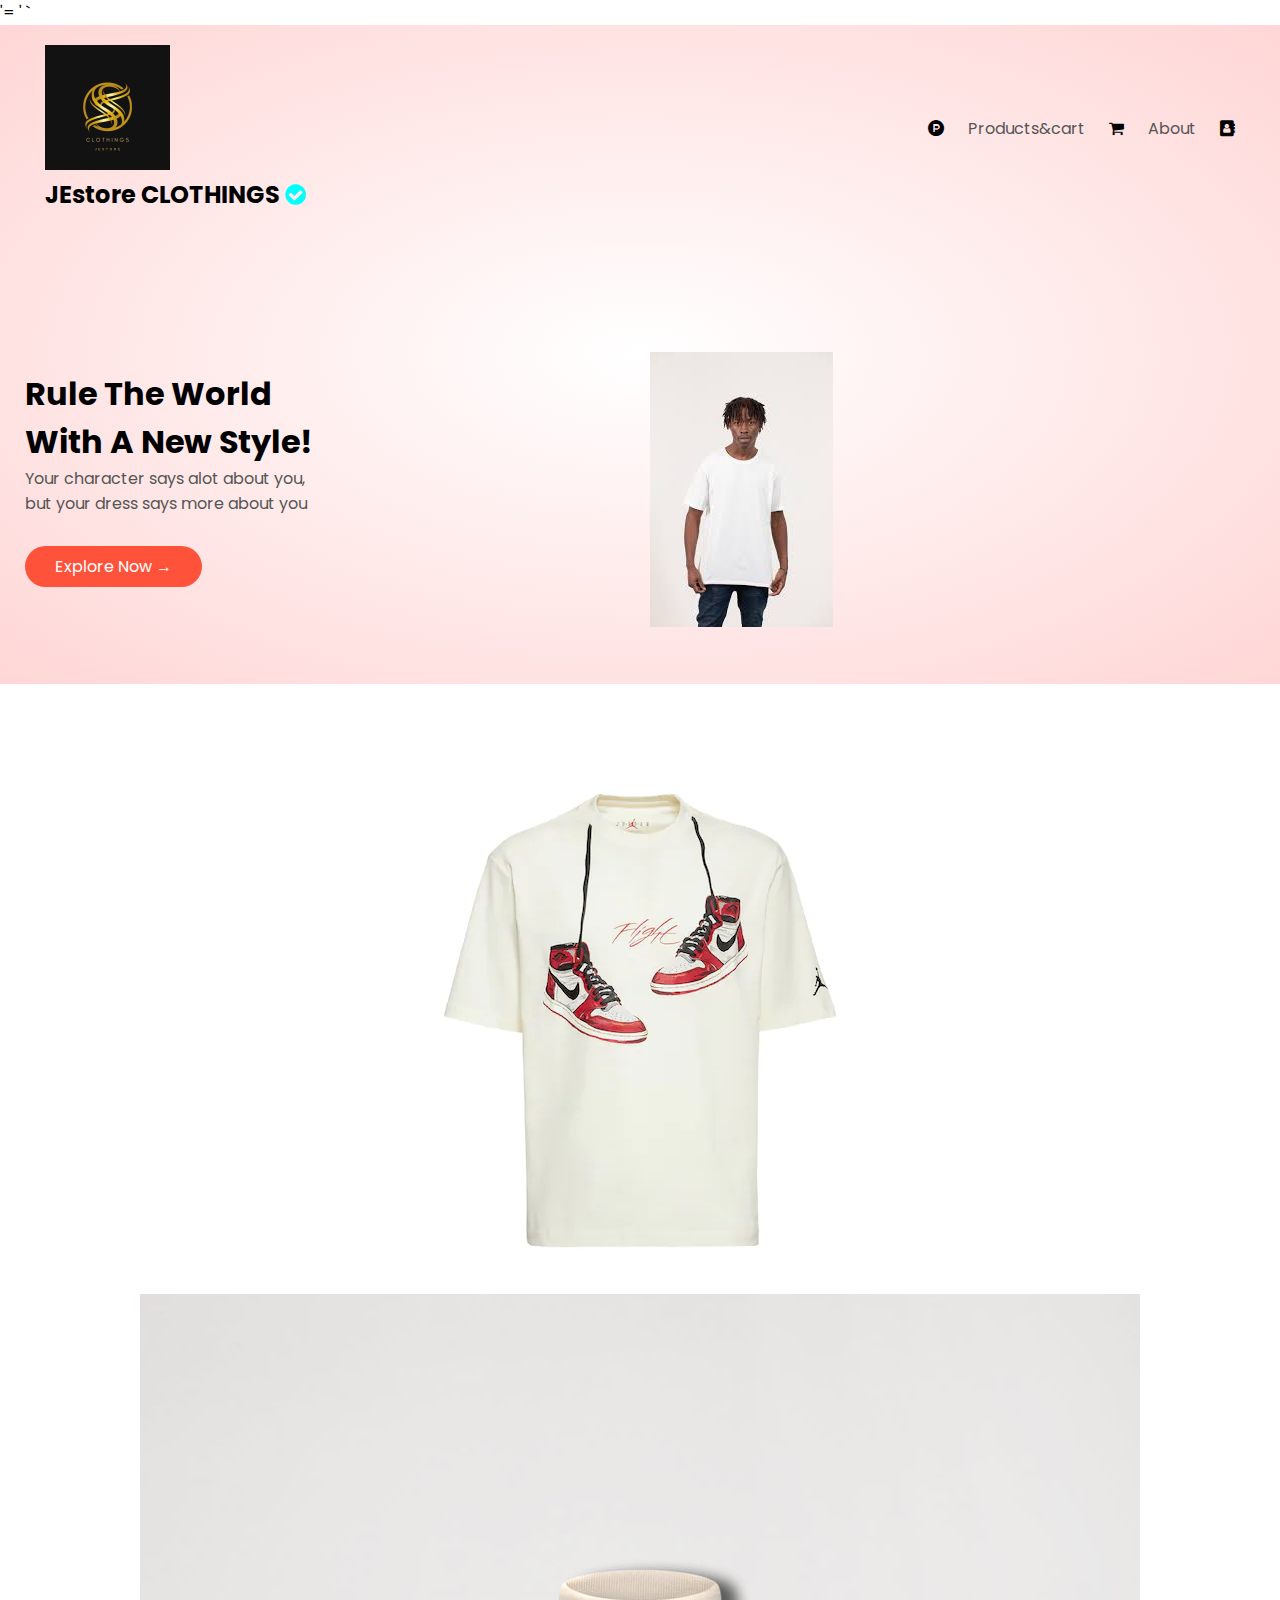
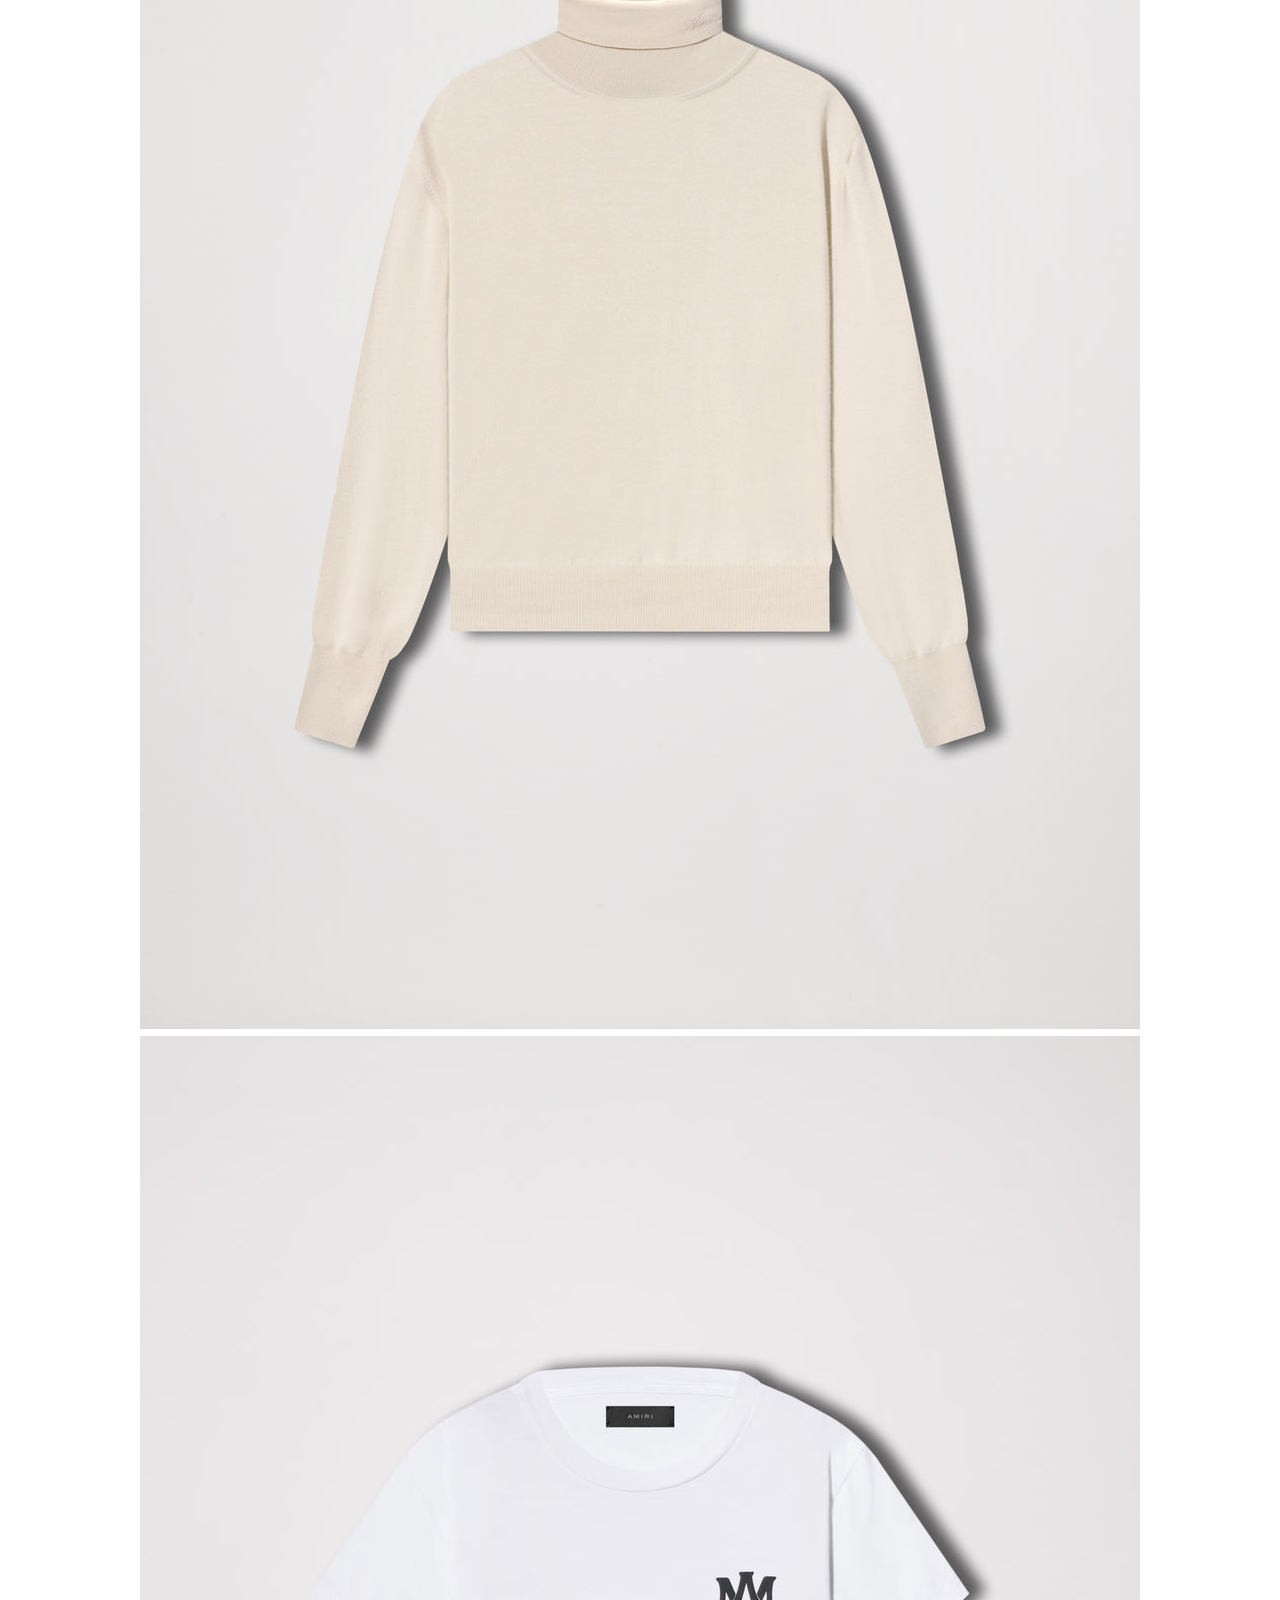
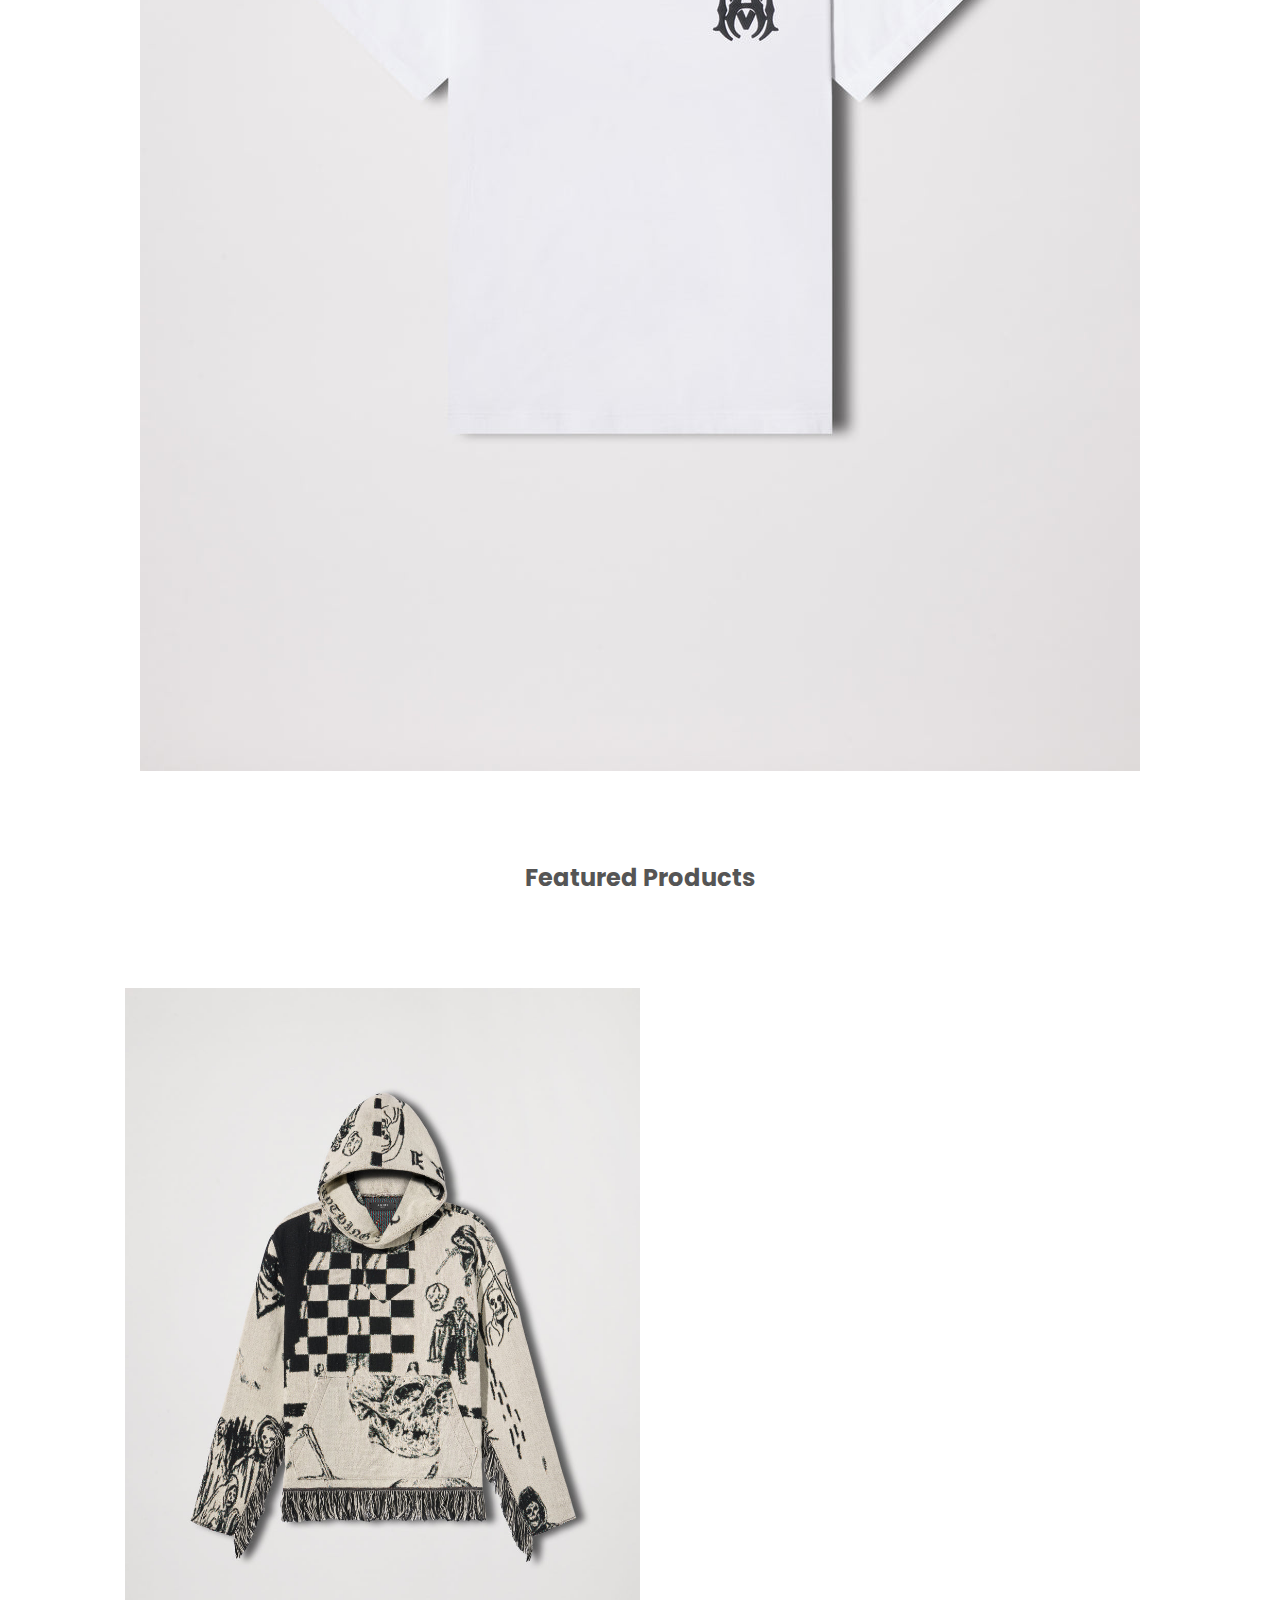
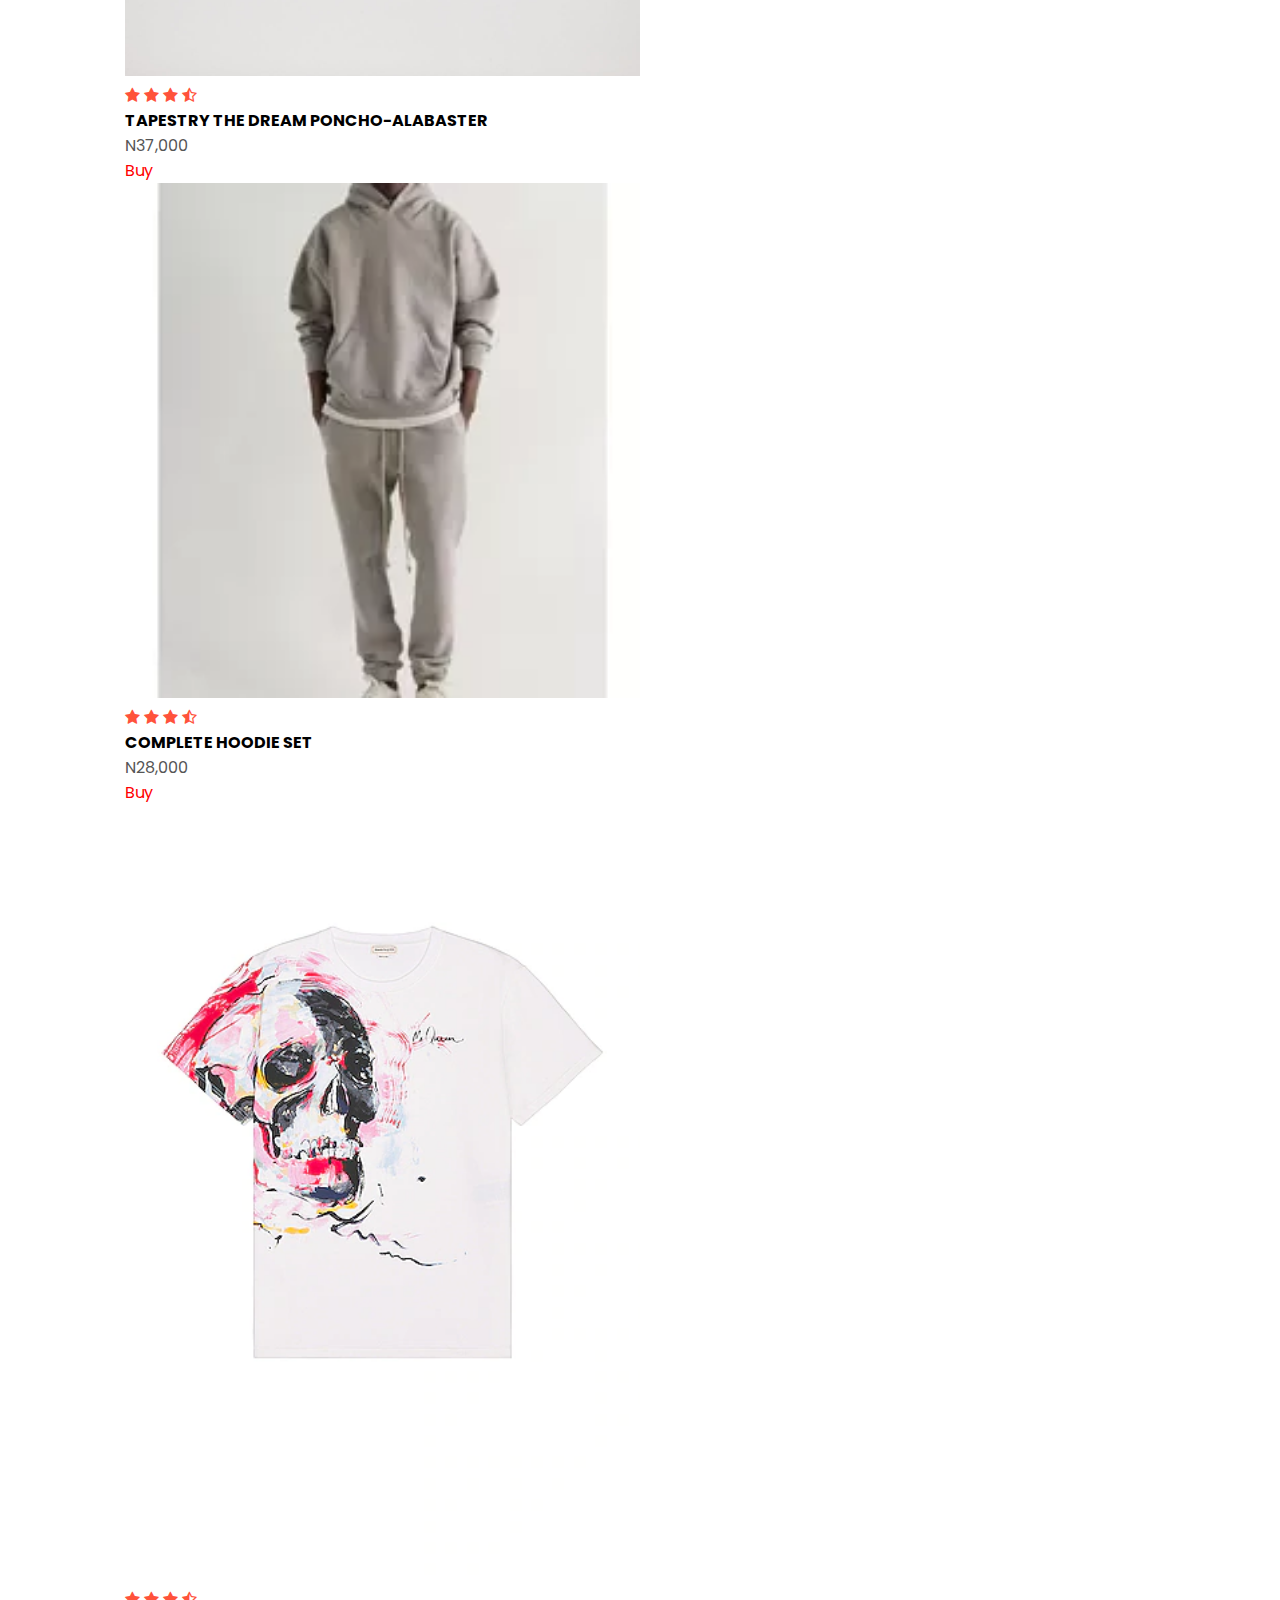
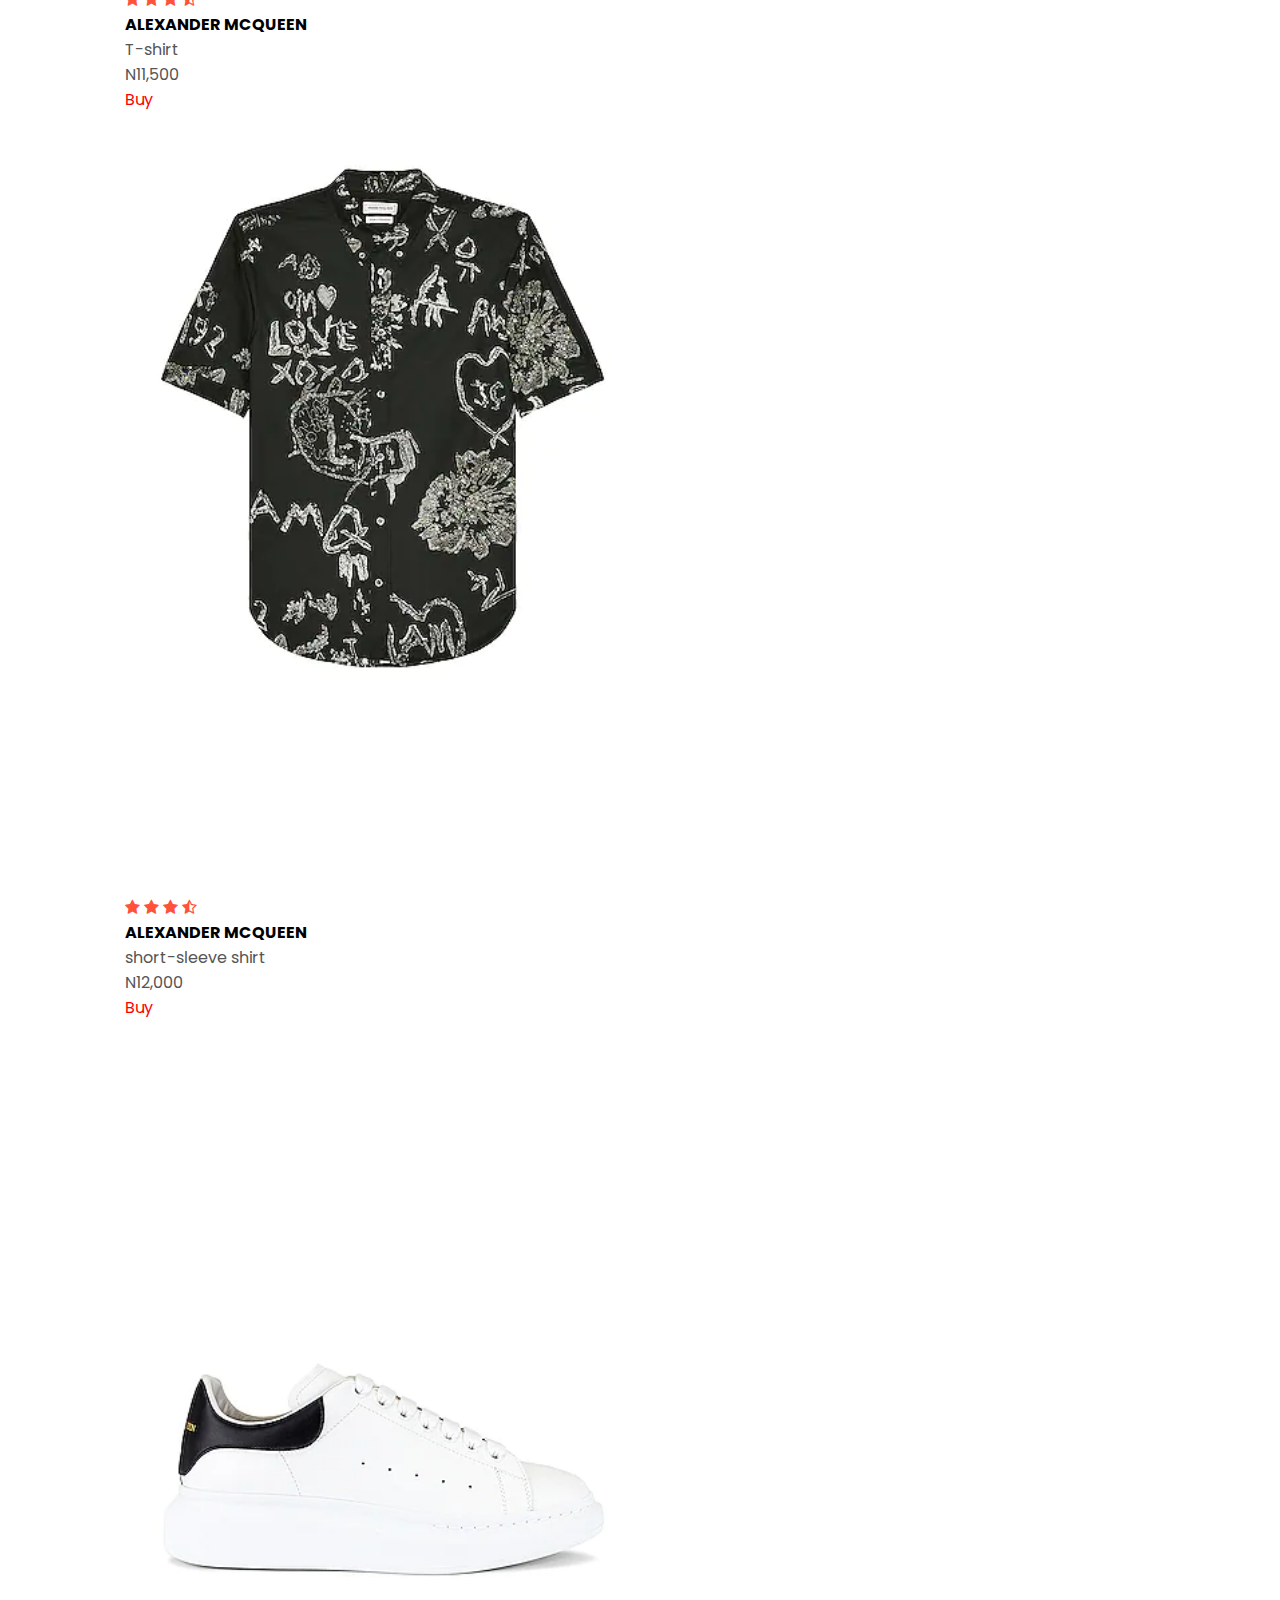
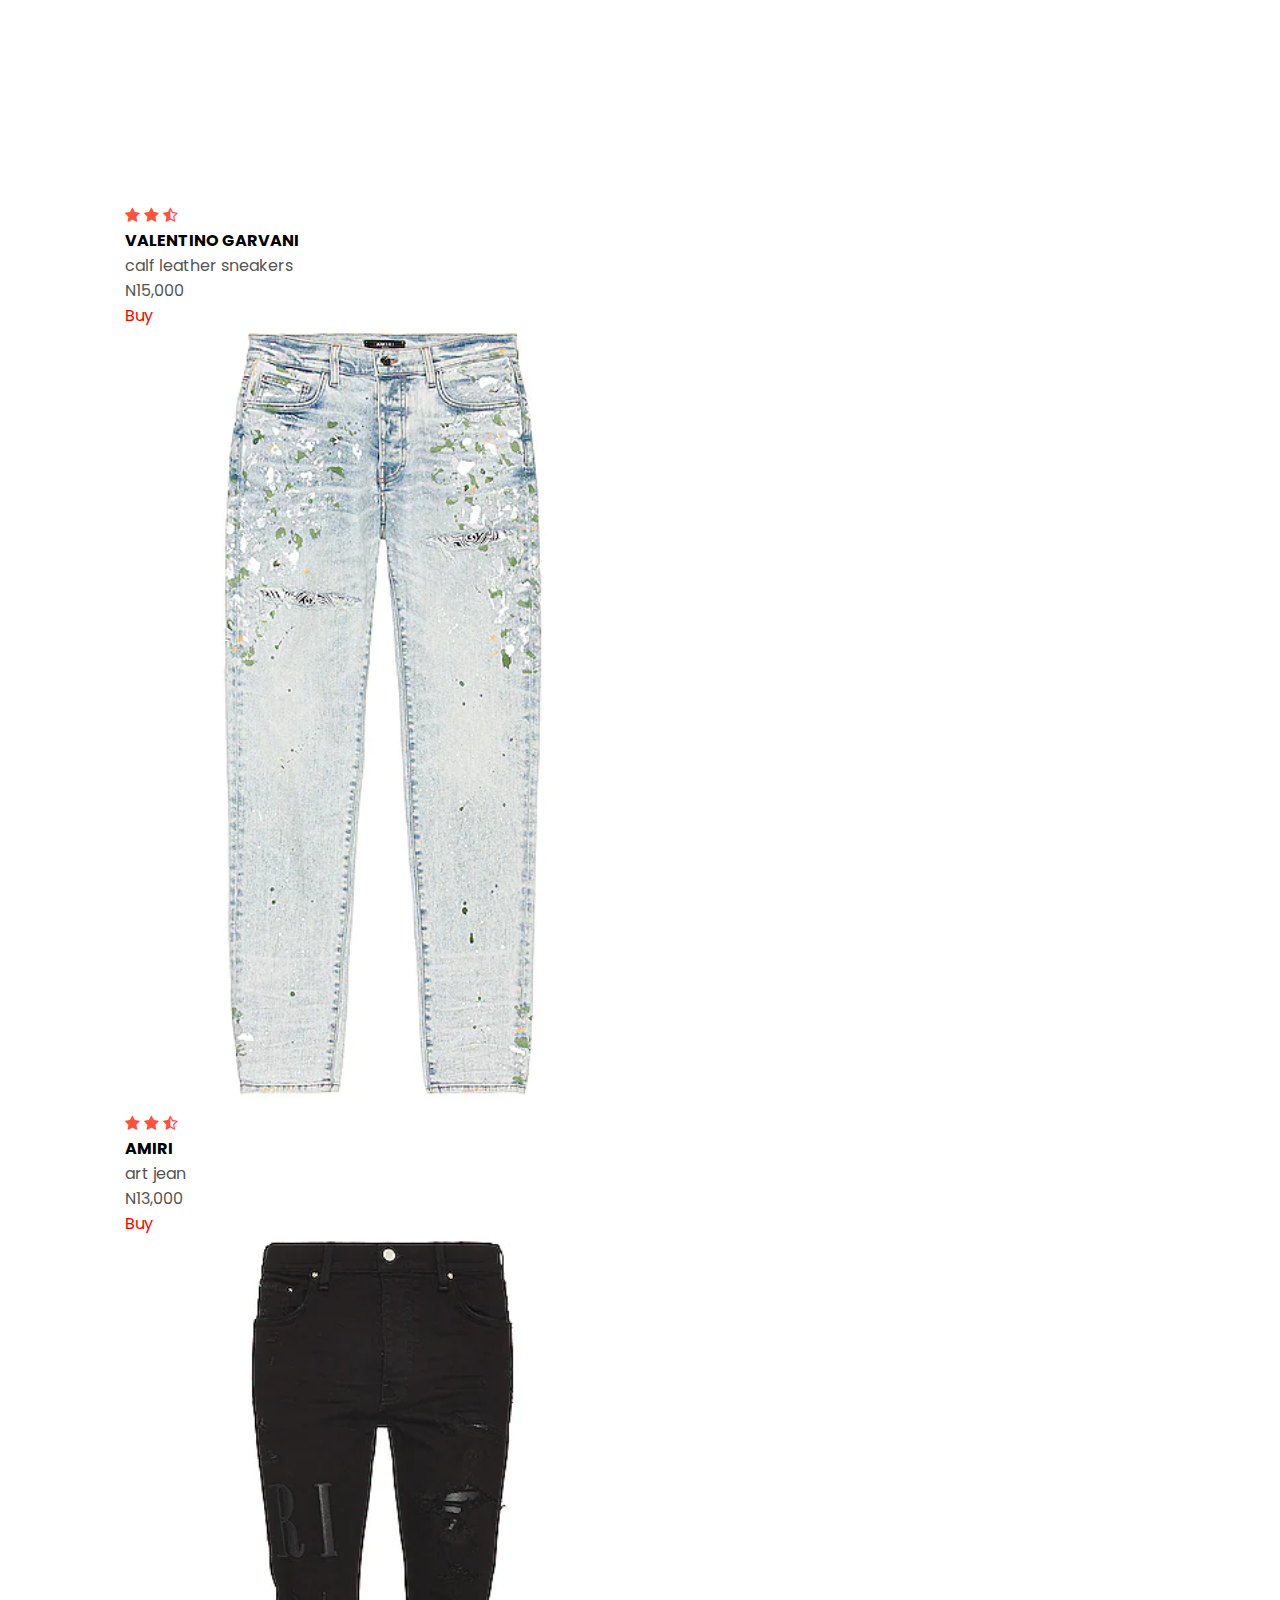
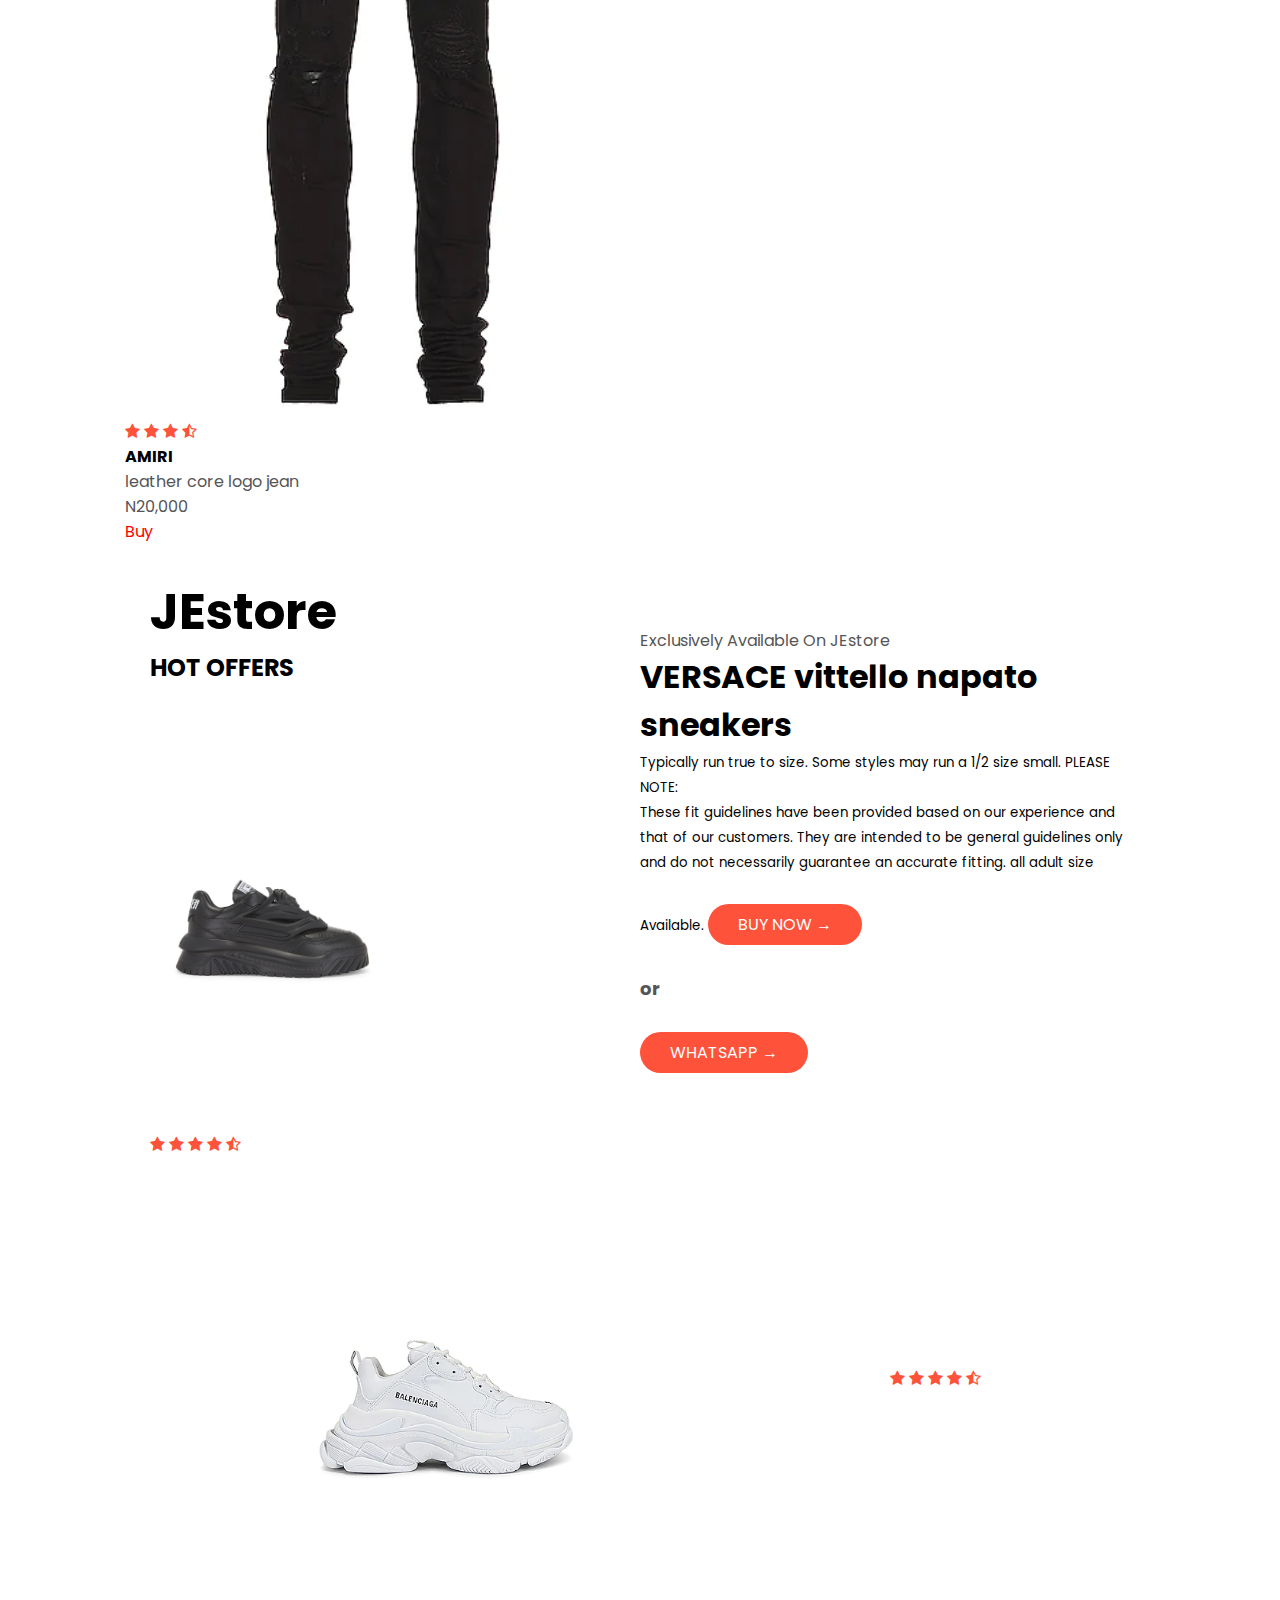
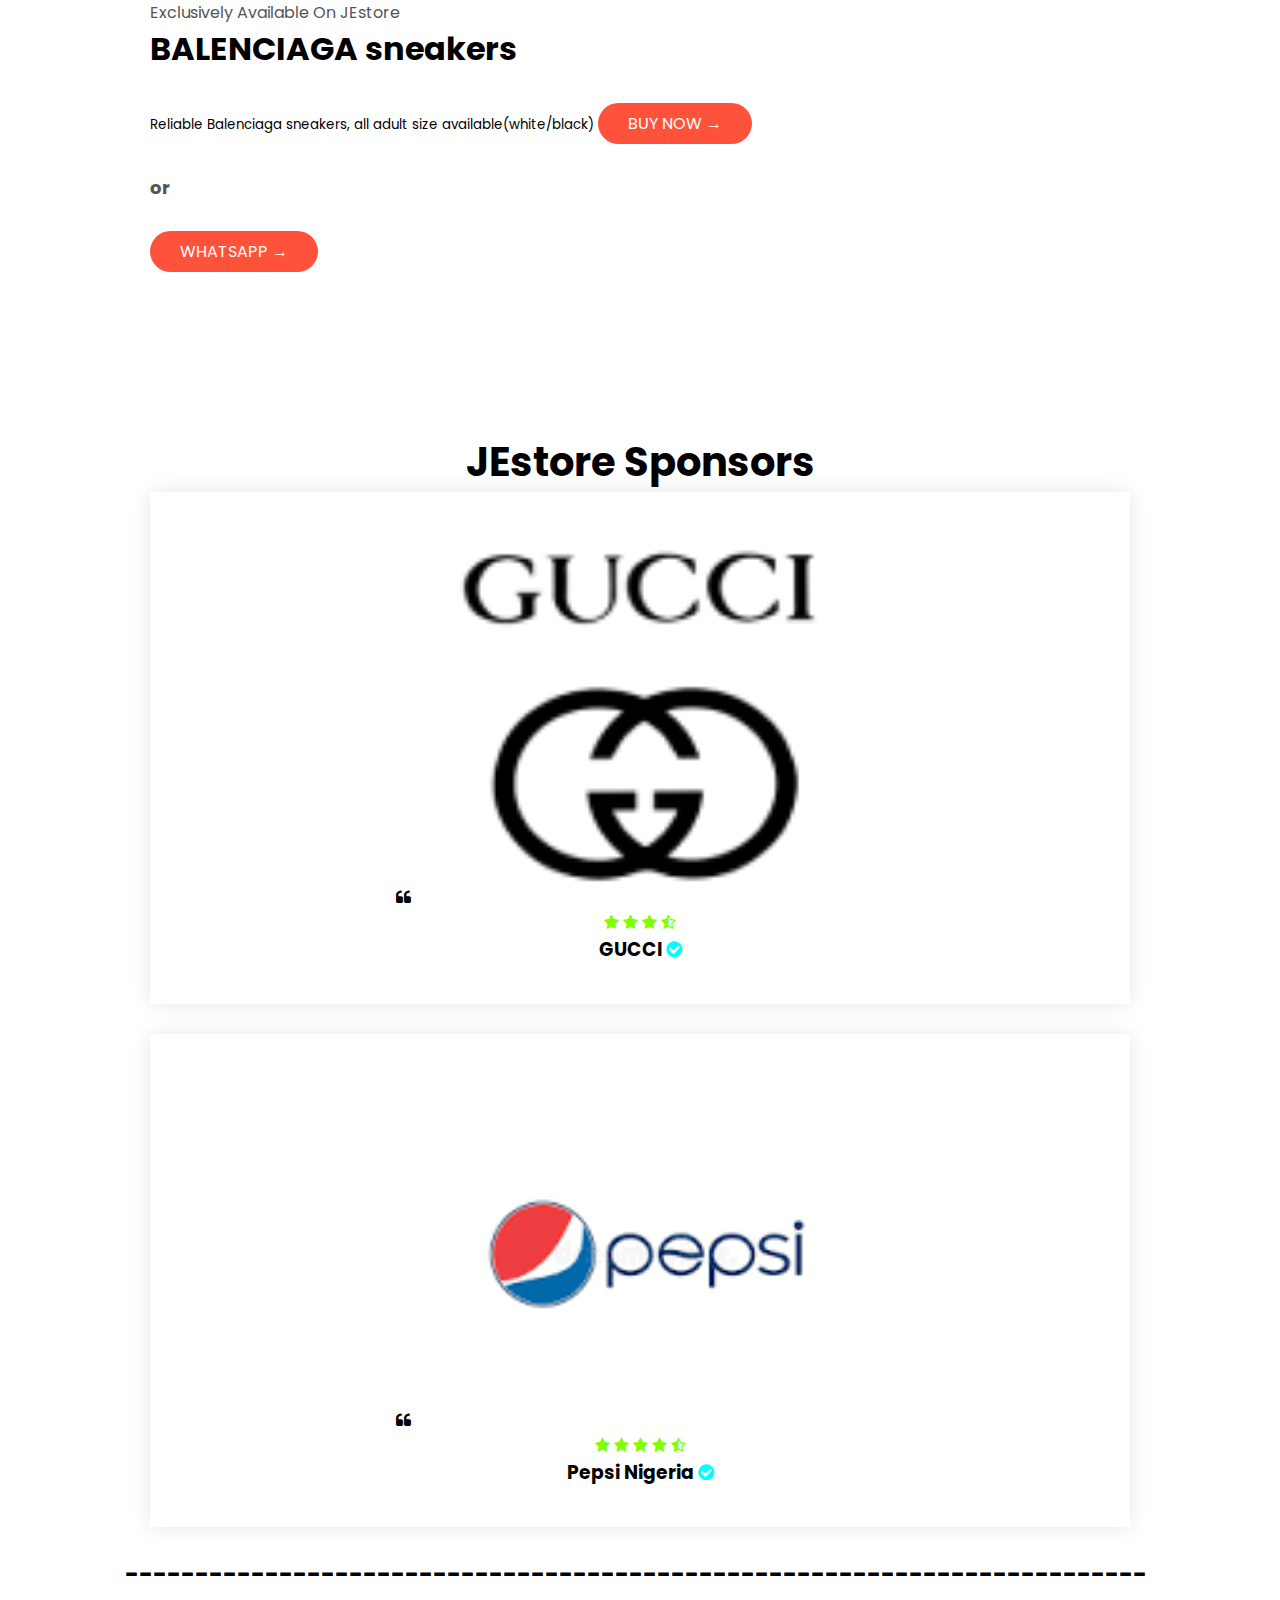
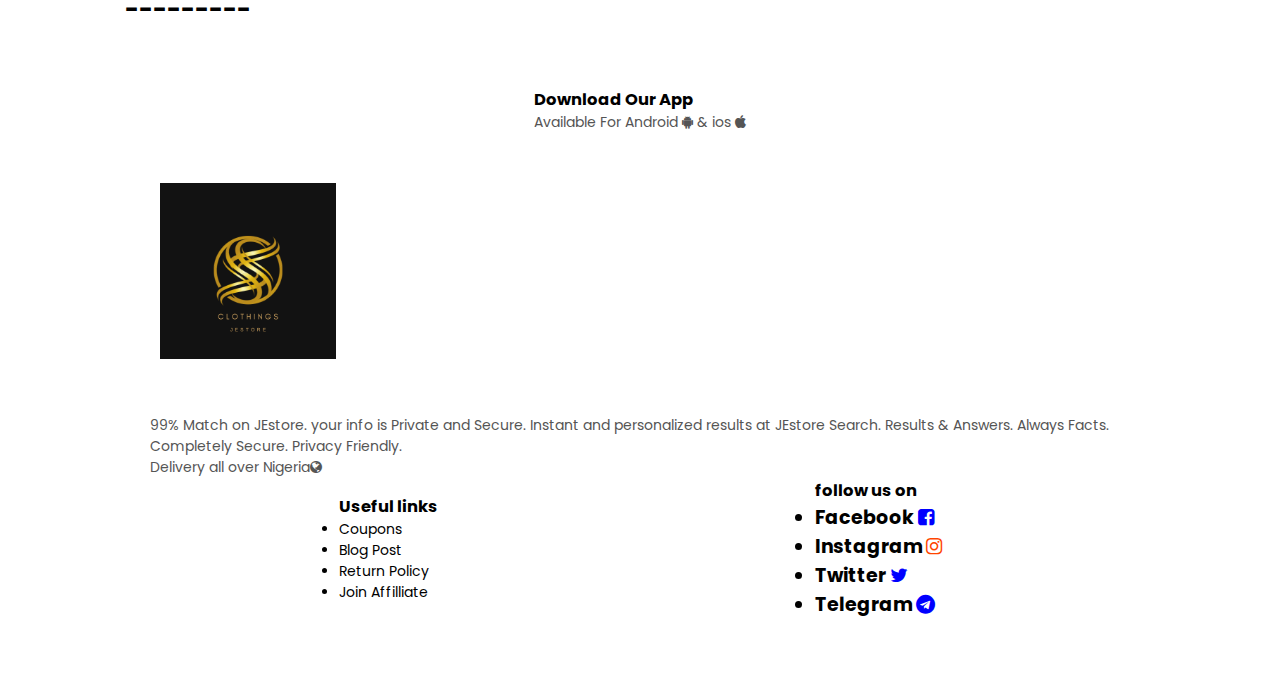
<file: index.html>
<!doctype html>'=
'
<html lang='en'>
    <head>
        <meta charset="UTF-8">
        <title>JEstore CLOTHINGS</title>
        <link rel="stylesheet" href="style.css">
        <link rel="preconnect" href="https://fonts.googleapis.com">
<link rel="preconnect" href="https://fonts.gstatic.com" crossorigin>
<link href="https://fonts.googleapis.com/css2?family=Poppins:ital,wght@0,200;0,300;1,200;1,300&display=swap" rel="stylesheet">
<link rel="stylesheet" href="https://stackpath.bootstrapcdn.com/font-awesome/4.7.0/css/font-awesome.min.css">
<meta name="viewport" content="width=device-width, initial-scale=1">
    </head>
    <body>
        ` 
        <div class="header">
        <div class="container">
           <div class="navbar">
          <div class="logo">
             <img src="images2/mylogo.png" width="125px">
             <h2>JEstore CLOTHINGS <i class="fa fa-check-circle" style="color:aqua;"></i></h2> 
          </div>
          <nav>
              <ul>
                <i class="fa fa-product-hunt"></i>
                  <li><a href="cart.html">Products&cart</a></li>
                  <i class="fa fa-shopping-cart"></i>
                  <li><a href="about.html">About</a></li>
                  <i class="fa fa-address-book"></i>
              </ul>
          </nav>      
          </div> 
          <div class="row">
              <div class="col-2">
                  <h1>Rule The World<br> With A New Style!</h1>
                  <p>Your character says alot about you,<br> but your dress says more about you</p>
                  <a href="cart.html" class="btn">Explore Now &#8594;</a>
        </div>
        <div class="col-2">
            <img src="images2/boringlogo.png">
          </div> 
          </div>
          </div>
          </div>
          
          <!----- feautured categories ----->
          <div class="categories">
              <div class="small-container">
              <div class="row">
                  <div clsss="col-3">
                      <img src="images/032_771defcf-d422-4bdf-bc3a-2f7ad5d37b55.webp">
                  </div>
                  <div clsss="col-3">
                      <img src="images/56_FW22_Menswear_TOPS_KNITWEAR_AW22MKL015-271_ALABASTER_1000x.jpg">
                  </div>
                  <div clsss="col-3">
                      <img src="images/286_PXMJT002-100_MA_20CORE_20LOGO_20TEE_WHITE_PS22_0246_1000x.jpg">
                  </div>
              </div>
          </div>
          </div>
          
          <!------featured products-------->
          <div class="small-container">
              <h2 class="title">Featured Products</h2>
              <div class="row">
                  <div class="col-3">
                      <img src="images/42_FW22_Menswear_TOPS_OUTERWEAR_AW22MOS009-271_ALABASTER_1000x.jpg">
                      <div class="rating">
                          <i class="fa fa-star"></i>
                          <i class="fa fa-star"></i>
                          <i class="fa fa-star"></i>
                          <i class="fa fa-star-half-o"></i>
                          
                      <h4>TAPESTRY THE DREAM PONCHO-ALABASTER</h4>
                      <p>N37,000</p>
                       <a href="reg.html" style="color: red;">Buy</a>
                  </div>
                  <div class="col-3">
                      <img src="images/7TH-Spring-Fall-men-s-Loose-High-Street-Hip-Hop-Jerry-Hoodie-Pants-Suit.jpg_220x220xz.jpg_.webp">
                      <div class="rating">
                          <i class="fa fa-star"></i>
                          <i class="fa fa-star"></i>
                          <i class="fa fa-star"></i>
                          <i class="fa fa-star-half-o"></i>
                          
                      <h4>COMPLETE HOODIE SET</h4>
                      <p>N28,000</p> <a href="reg.html" style="color: red;">Buy</a>
              </div>
              <div class="col-3">
                      <img src="images/AMCQ-MS143_V1.webp">
                      <div class="rating">
                          <i class="fa fa-star"></i>
                          <i class="fa fa-star"></i>
                          <i class="fa fa-star"></i>
                          <i class="fa fa-star-half-o"></i>
                          
                      <h4>ALEXANDER MCQUEEN</h4>
                      <P>T-shirt</P>
                      <p>N11,500</p> <a href="reg.html" style="color: red;">Buy</a>
          </div>
          <div class="col-3">
                      <img src="images/AMCQ-MS148_V1.webp">
                      <div class="rating">
                          <i class="fa fa-star"></i>
                          <i class="fa fa-star"></i>
                          <i class="fa fa-star"></i>
                          <i class="fa fa-star-half-o"></i>
                          
                      <h4>ALEXANDER MCQUEEN</h4>
                      <p>short-sleeve shirt</p>
                      <p>N12,000</p> <a href="reg.html" style="color: red;">Buy</a>
              </div>
              <div class="col-3">
                      <img src="images/AMCQ-MZ94_V1.webp">
                      <div class="rating">
                          <i class="fa fa-star"></i>
                          <i class="fa fa-star"></i>
                          <i class="fa fa-star-half-o"></i>
                          
                      <h4>VALENTINO GARVANI</h4>
                      <p>calf leather sneakers</p>
                      <p>N15,000</p> <a href="reg.html" style="color: red;">Buy</a>
                  </div>
                  <div class="col-3">
                      <img src="images/AMIF-MJ166_V1.webp">
                      <div class="rating">
                          <i class="fa fa-star"></i>
                          <i class="fa fa-star"></i>
                          <i class="fa fa-star-half-o"></i>
                          
                      <h4>AMIRI</h4>
                      <p>art jean</p>
                      <p>N13,000</p> <a href="reg.html" style="color: red;">Buy</a>
                  </div>
                  <div class="col-3">
                      <img src="images/AMIF-MJ284_V1.webp">
                      <div class="rating">
                          <i class="fa fa-star"></i>
                          <i class="fa fa-star"></i>
                          <i class="fa fa-star"></i>
                          <i class="fa fa-star-half-o"></i>
                          
                      <h4>AMIRI</h4>
                      <p>leather core logo jean</p>
                      <p>N20,000</p> <a href="reg.html" style="color: red;">Buy</a>
              </div>
              </div>
              </div>
              <!------offer------->
              <div class="offer">
                <div class="small-container">
                <div class="row">
                 <div class="col-2">
                    <h1 style="font-weight:100px bold; font-size:50px">JEstore</h1>
                    <h2>HOT OFFERS</h2>
                    <img src="images/VSAC-MZ76_V1.webp" alt="offers-img">
                    <div class="rating">
                    <i class="fa fa-star" ></i>
                    <i class="fa fa-star"></i>
                    <i class="fa fa-star"></i>
                    <i class="fa fa-star"></i>
                    <i class="fa fa-star-half-o"></i>
                    </div>
                 </div>
                 <div class="col-2">
                    <p>Exclusively Available On JEstore</p>
                    <h1>VERSACE vittello napato sneakers</h1>
                    <small>Typically run true to size. Some styles may run a 1/2 size small. PLEASE NOTE:<br> These fit guidelines have been provided based on our experience and that of our customers. They are intended to be general guidelines only and do not necessarily guarantee an accurate fitting. all adult size Available.</small>
                    <a href="reg.html" class="btn">BUY NOW &#8594;</a>
                    <p style="font-size:large; font-weight:bold;" >or</p>
                    <a href="https://wa.me/qr/WLWWRVHPSKTYJ1" class="btn">WHATSAPP &#8594;</a>
                    </div>
                    <img src="images/BALF-WZ531_V1.webp" alt="offers-img" style="max-width: 30%;">
                    <div class="rating">
                    <i class="fa fa-star" ></i>
                    <i class="fa fa-star"></i>
                    <i class="fa fa-star"></i>
                    <i class="fa fa-star"></i>
                    <i class="fa fa-star-half-o"></i>
                    </div>
                 </div>
                 <div class="col-2">
                    <p>Exclusively Available On JEstore</p>
                    <h1>BALENCIAGA sneakers</h1>
                    <small>Reliable Balenciaga sneakers, all adult size available(white/black)</small>
                    <a href="reg.html" class="btn">BUY NOW &#8594;</a>
                    <p style="font-size:large; font-weight:bold;" >or</p>
                    <a href="https://wa.me/qr/WLWWRVHPSKTYJ1" class="btn">WHATSAPP &#8594;</a>
                    </div>
                    </div>
                    </div>
              </div>
              <!--------testimonial-------->
              <div class="testimonial">
                <div class="small-container">
                    <h3 style="text-align: center; font-size:40px; font-weight:bold;">JEstore Sponsors</h3>
                    <div class="col-3">
                        <i class="fa fa-quote-left"></i>
                        <img src="images/d7b3dcb0760e7210a14c4faee977e49e.webp">
                        <div class="tire">
                            <i class="fa fa-star" ></i>
                    <i class="fa fa-star"></i>
                    <i class="fa fa-star"></i>
                    <i class="fa fa-star-half-o"></i>
                        </div>
                        <h3>GUCCI <i class="fa fa-check-circle" style="color:aqua;"></i></h3>
                    </div>
                    <div class="col-3">
                        <i class="fa fa-quote-left"></i>
                        <img src="images/download.png">
                        <div class="tire">
                            <i class="fa fa-star" ></i>
                    <i class="fa fa-star"></i>
                    <i class="fa fa-star"></i>
                    <i class="fa fa-star"></i>
                    <i class="fa fa-star-half-o"></i>
                        </div>
                        <h3>Pepsi Nigeria <i class="fa fa-check-circle" style="color:aqua;"></i></h3>
                    </div>
                    </div>
                </div>
              </div>
              </div>
              <h2>----------------------------------------------------------------------------------</h2>
<!----------------------FOOTER-------------------------->
<div class="footer">
    <div class="container">
        <div class="row">
            <div class="footer-col-1">
            <h3>Download Our App</h3>
            <p>Available For Android <i class="fa fa-android" aria-hidden="true"></i> & ios <i class="fa fa-apple" aria-hidden="true"></i></p>
        </div>
            <div class="footer-col-2">
                <img src="images2/mylogo.png">
                <p>99% Match on JEstore. your info is Private and Secure. Instant and personalized results at JEstore Search. Results & Answers. Always Facts. Completely Secure. Privacy Friendly.</p>
                <p>Delivery all over Nigeria<i class="fa fa-globe" aria-hidden="true"></i></p>
            </div>
            <div class="footer-col-3">
            <h3>Useful links</h3>
            <ul>
                <li>Coupons</li>
                <li>Blog Post</li>
                <li>Return Policy</li>
                <li>Join Affilliate</li>
            </ul>
        </div>
        <div class="footer-col-3">
            <h3>follow us on</h3>
            <ul style="font-size: 19px; font-weight: bold">
                <li>Facebook <i class="fa fa-facebook-square" aria-hidden="true" style="color: blue;"></i></li>
                <li>Instagram <i class="fa fa-instagram" aria-hidden="true" style="color: orangered;"></i></li>
                <li>Twitter <i class="fa fa-twitter" aria-hidden="true" style="color:blue"></i></li>
                <li>Telegram <i class="fa fa-telegram" aria-hidden="true" style="color:blue;"></i></li>
            </ul>
        </div>
        </div>
    </div>
</div>
      
         </body>
</html>
</file>
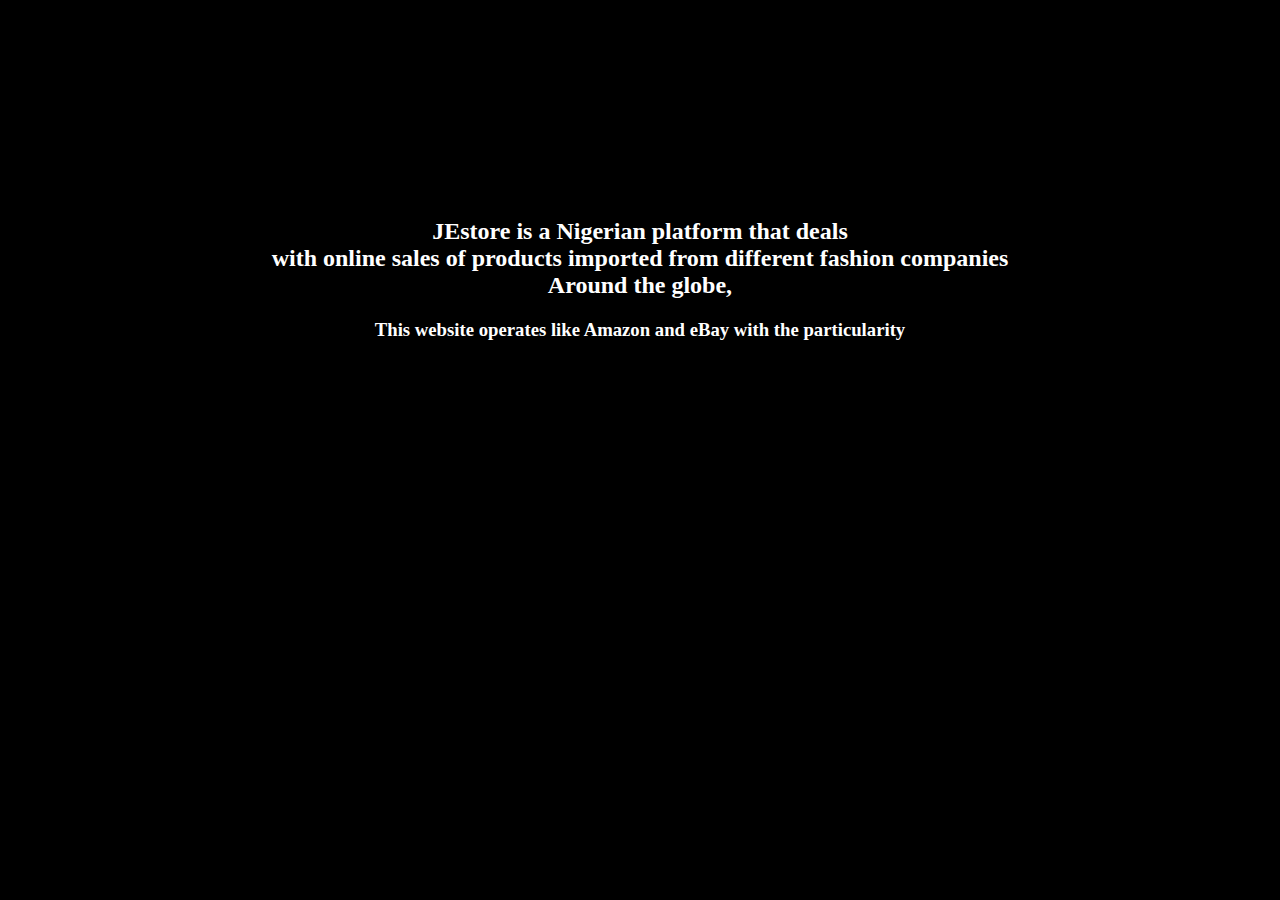
<file: about.html>
<!DOCTYPE html>
<html>
    <head>
        <title>About JEstore</title>
        <meta name="viewport" content="width=device-width, initial-scale=1">
    </head>
    <body style="text-align: center; background-color:#000; color: white; margin-top: 17%;">
        <h2>JEstore is a Nigerian platform that deals<br> with online sales of products imported from different fashion companies<br> Around the globe,</h2>
        <h3>This website operates like Amazon and eBay with the particularity</h3>
    </body>
</html>
</file>
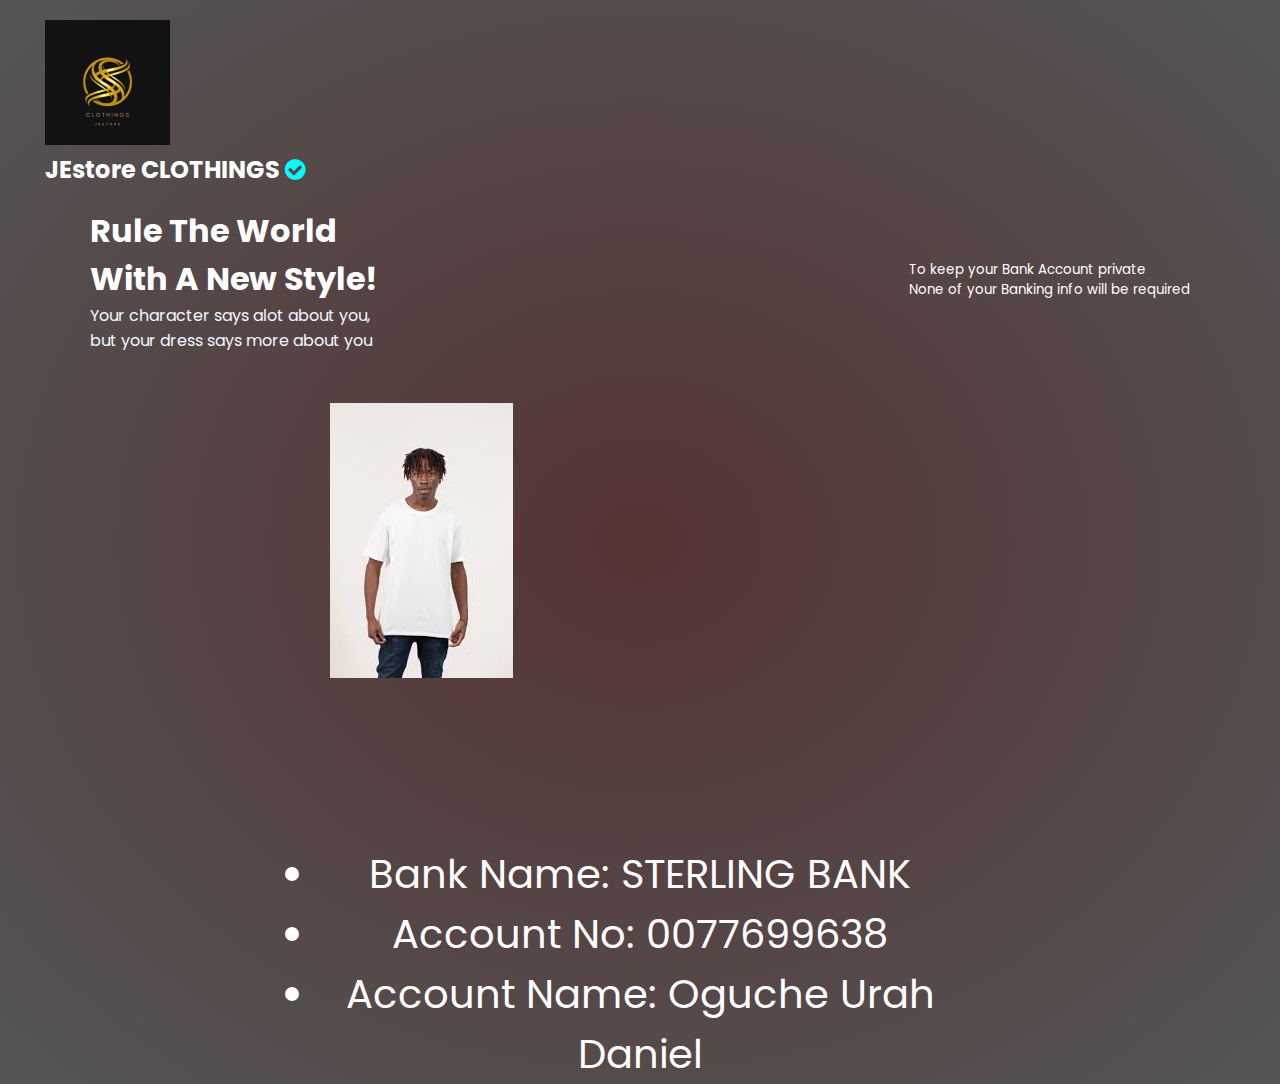
<file: accno.html>
<!doctype html>
<html lang='en'>
    <head>
        <meta charset="UTF-8">
        <meta name="viewport" content="width=device-width, initial-scale=1">
        <title>JEstore CLOTHINGS</title>
        <link rel="stylesheet" href="style.css">
        <link rel="preconnect" href="https://fonts.googleapis.com">
<link rel="preconnect" href="https://fonts.gstatic.com" crossorigin>
<link href="https://fonts.googleapis.com/css2?family=Poppins:ital,wght@0,200;0,300;1,200;1,300&display=swap" rel="stylesheet">
<link rel="stylesheet" href="https://stackpath.bootstrapcdn.com/font-awesome/4.7.0/css/font-awesome.min.css">
    </head>
    <body>
        
        <div class="accno">
        <div class="container">
           <div class="navbar">
          <div class="logo">
             <img src="images2/mylogo.png" width="125px">
             <h2>JEstore CLOTHINGS <i class="fa fa-check-circle" style="color:aqua;"></i></h2> 
          </div>
          </div> 
        </div> 
        <div class="row">
            <div class="col-2">
                <h1>Rule The World<br> With A New Style!</h1>
                <p style="color:aliceblue">Your character says alot about you,<br> but your dress says more about you</p>
      </div>
      <small>To keep your Bank Account private<br>None of your Banking info will be required</small>
      <div class="col-2">
          <img src="images2/boringlogo.png">
          <div>
          <ul style="text-align: center; font-size: 40px; margin-top: 17%;">
            <li>Bank Name: STERLING BANK </li>
            <li>Account No: 0077699638</li>
            <li>Account Name: Oguche Urah Daniel</li>
        </ul>
          </div>
        </div> 
        </div>
        </div>
        </div>
    </body>
</html>
</file>
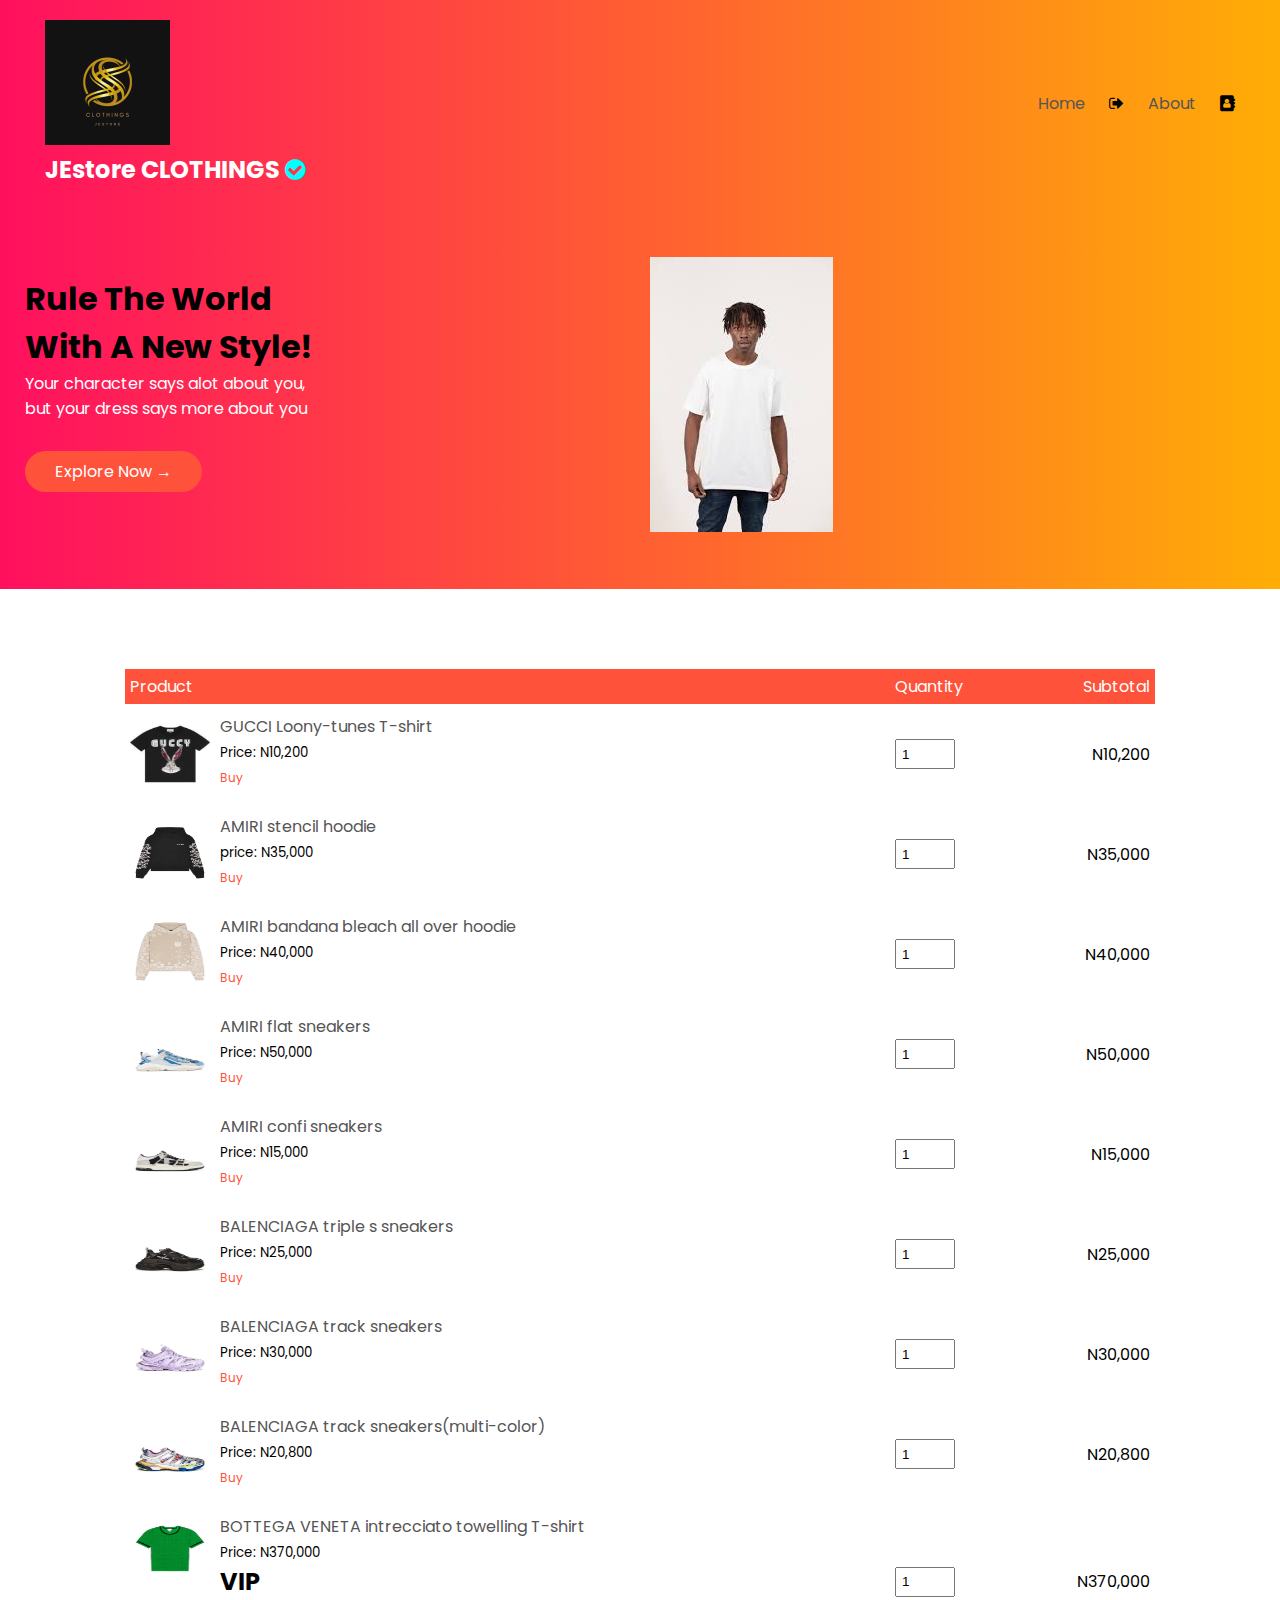
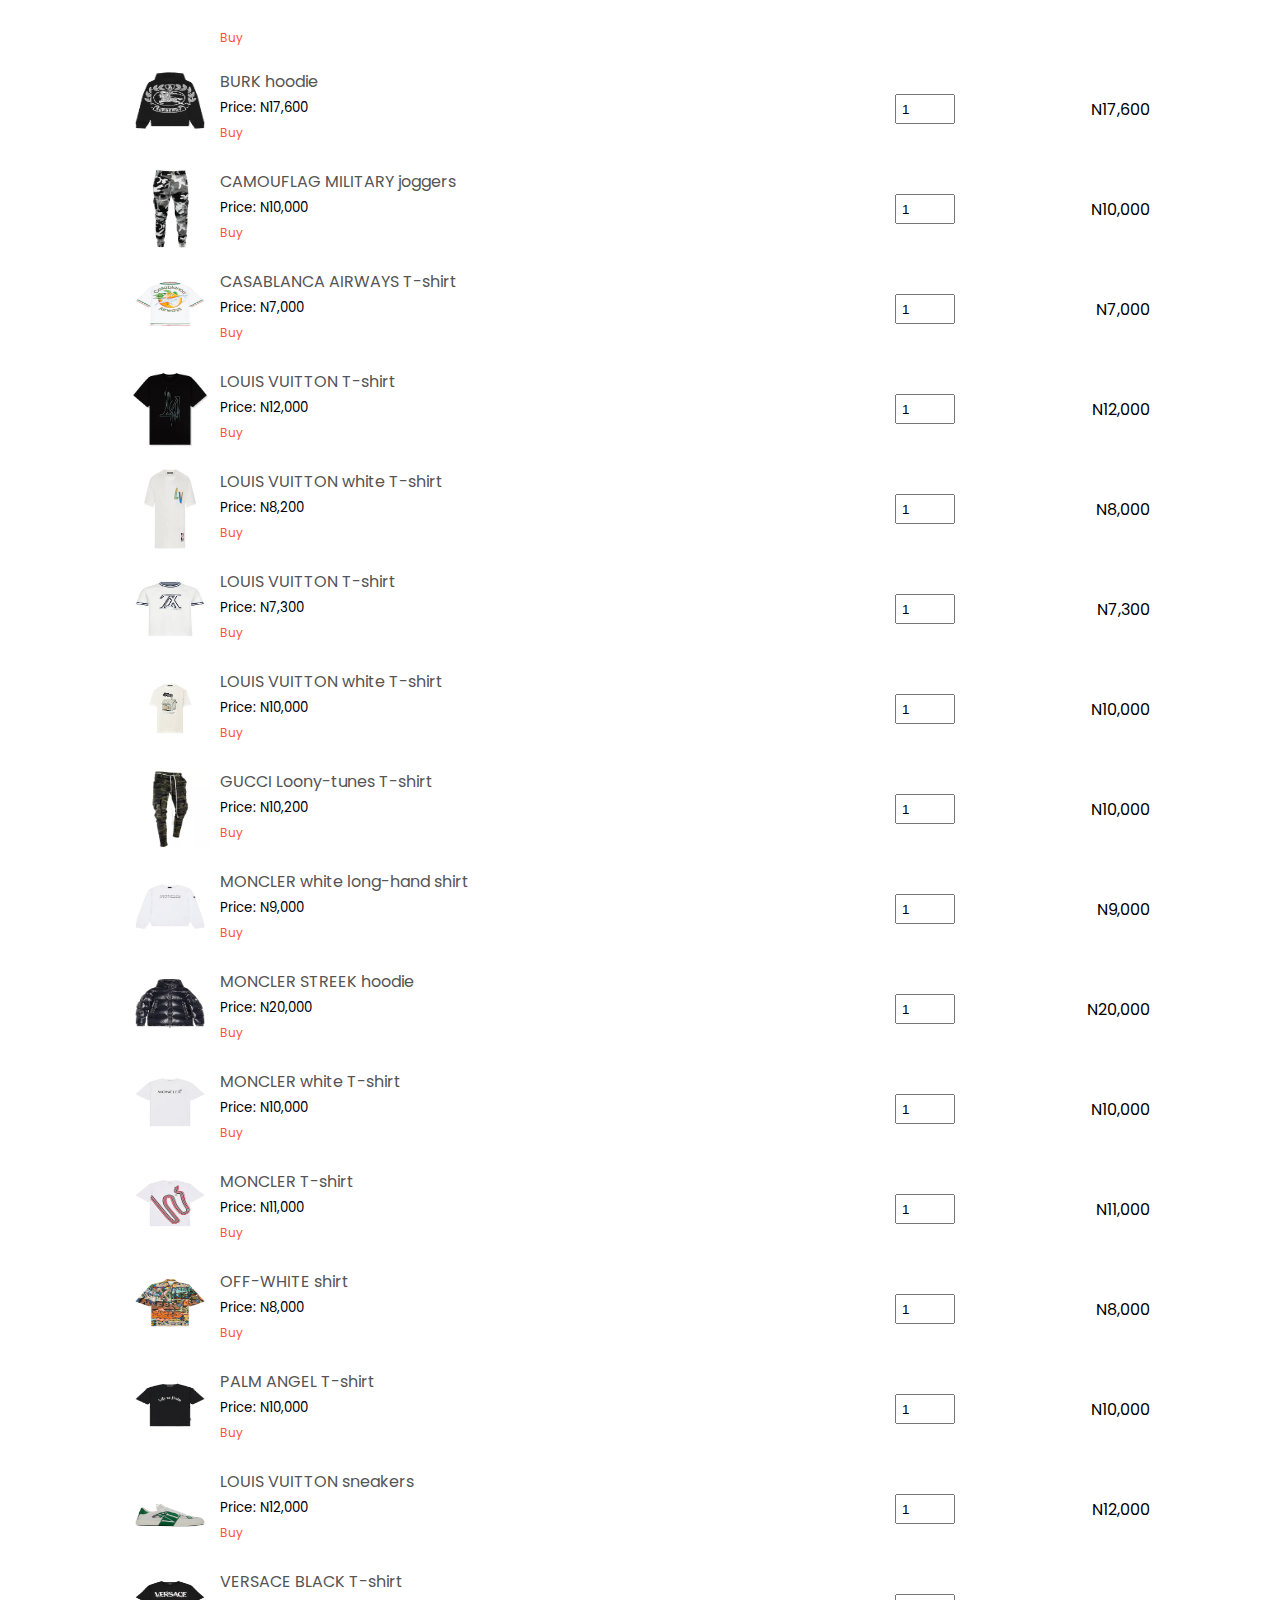
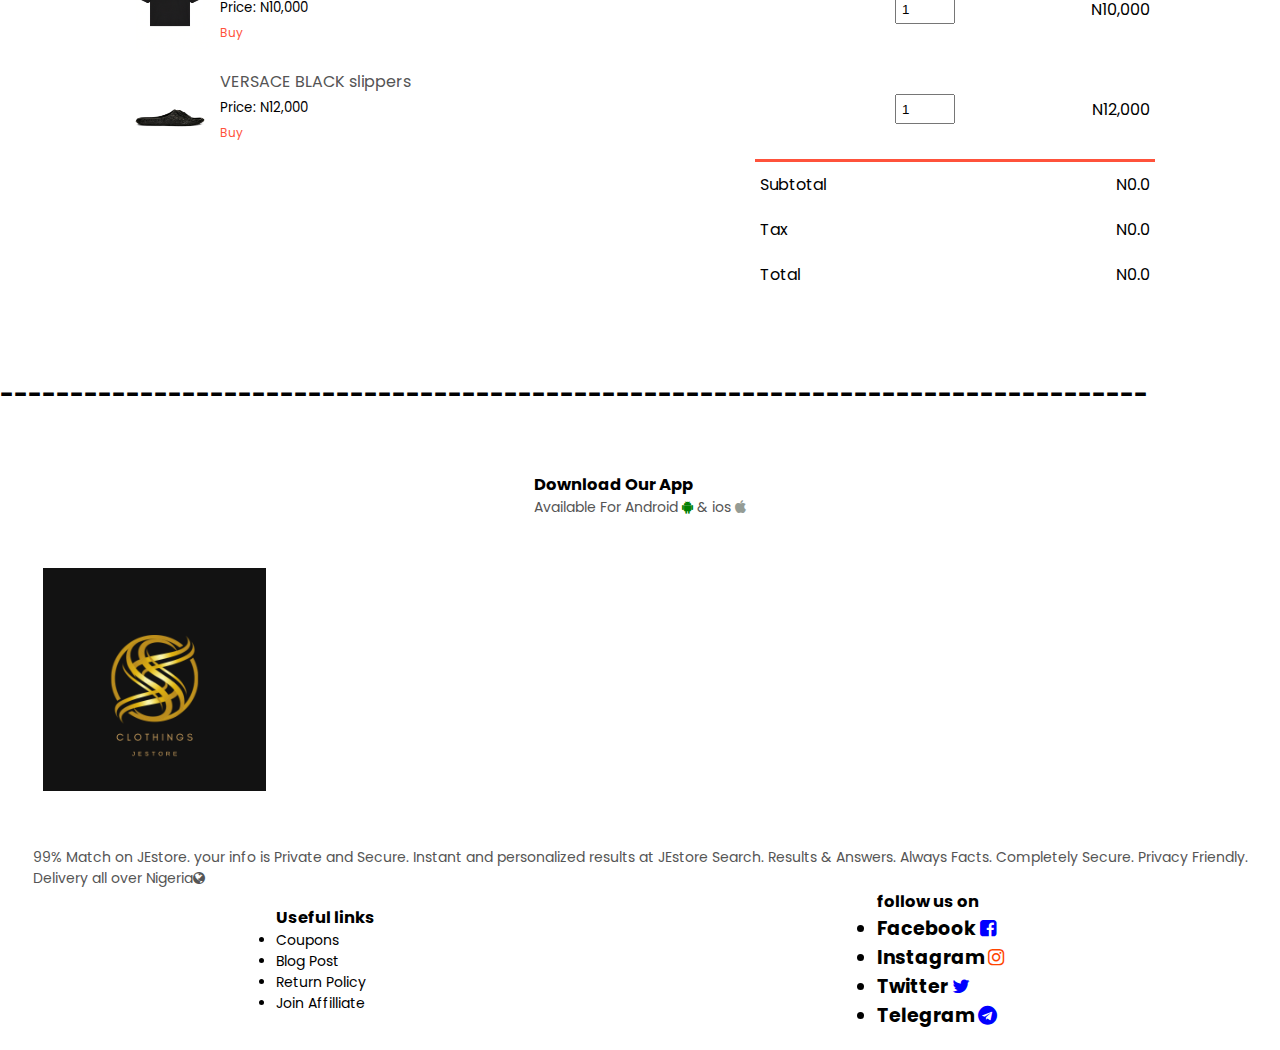
<file: cart.html>
<!doctype html>
<html lang='en'>
    <head>
        <meta charset="UTF-8">
        <meta name="viewport" content="width=device-width, initial-scale=1">
        <title>JEstore CLOTHINGS</title>
        <link rel="stylesheet" href="style.css">
        <link rel="preconnect" href="https://fonts.googleapis.com">
<link rel="preconnect" href="https://fonts.gstatic.com" crossorigin>
<link href="https://fonts.googleapis.com/css2?family=Poppins:ital,wght@0,200;0,300;1,200;1,300&display=swap" rel="stylesheet">
<link rel="stylesheet" href="https://stackpath.bootstrapcdn.com/font-awesome/4.7.0/css/font-awesome.min.css">

    </head>
    <body>
        
        <div class="cart-header">
        <div class="container">
           <div class="navbar">
          <div class="logo">
             <img src="images2/mylogo.png" width="125px">
             <h2 style="color: #fff;">JEstore CLOTHINGS <i class="fa fa-check-circle" style="color:aqua;"></i></h2> 
          </div>
          <nav>
              <ul>
                  <li><a href="index.html">Home</a></li>
                  <i class="fa fa-sign-out"></i>
                  <li><a href="about.html">About</a></li>
                  <i class="fa fa-address-book"></i>
              </ul>
          </nav>
          </div> 
          <div class="row">
              <div class="col-2">
                  <h1>Rule The World<br> With A New Style!</h1>
                  <p style="color: #fff;">Your character says alot about you,<br> but your dress says more about you</p>
                  <a href="" class="btn">Explore Now &#8594;</a>
        </div>
        <div class="col-2">
            <img src="images2/boringlogo.png">
          </div> 
          </div>
        </div>
    </div>
    <!----------------cart items details------------------------------------>
    <div class="small-container cart-page">
        <table>
            <tr>
                <th>Product</th>
                <th>Quantity</th>
                <th>Subtotal</th>
            </tr>
            <tr>
                <td>
                    <div class="cart-info">
                        <img src="images3/download.jpg">
                        <div>
                            <p>GUCCI Loony-tunes T-shirt</p>
                            <small>Price: N10,200</small>
                            <br>
                            <a href="reg.html">Buy</a>
                        </div>
                    </div>
                </td>
                <td><input type="number" value="1"></td>
                <td>N10,200</td>
            </tr>
            <tr>
                <td>
                        </div>
                        <div class="cart-info">
                            <img src="images3/AMIF-MK94_V1.webp">
                            <div>
                            <p>AMIRI stencil hoodie</p>
                            <small>price: N35,000</small>
                            <br>
                            <a href="reg.html">Buy</a>
                    </div>
                </td>
                <td><input type="number" value="1"></td>
                <td>N35,000</td>
            </tr>
            <tr>
                <td>
                    <div class="cart-info">
                        <img src="images3/AMIF-MK96_V1.webp">
                        <div>
                            <p>AMIRI bandana bleach all over hoodie</p>
                            <small>Price: N40,000</small>
                            <br>
                            <a href="reg.html">Buy</a>
                        </div>
                    </div>
                </td>
                <td><input type="number" value="1"></td>
                <td>N40,000</td>
            </tr>
            <tr>
                <td>
                    <div class="cart-info">
                        <img src="images3/AMIF-MZ137_V1.webp">
                        <div>
                            <p>AMIRI flat sneakers</p>
                            <small>Price: N50,000</small>
                            <br>
                            <a href="reg.html">Buy</a>
                        </div>
                    </div>
                </td>
                <td><input type="number" value="1"></td>
                <td>N50,000</td>
            </tr>
            <tr>
                <td>
                    <div class="cart-info">
                        <img src="images3/AMIF-MZ150_V1.webp">
                        <div>
                            <p>AMIRI confi sneakers</p>
                            <small>Price: N15,000</small>
                            <br>
                            <a href="reg.html">Buy</a>
                        </div>
                    </div>
                </td>
                <td><input type="number" value="1"></td>
                <td>N15,000</td>
            </tr>
            <tr>
                <td>
                    <div class="cart-info">
                        <img src="images3/BALF-WZ160_V1.webp">
                        <div>
                            <p>BALENCIAGA triple s sneakers</p>
                            <small>Price: N25,000</small>
                            <br>
                            <a href="reg.html">Buy</a>
                        </div>
                    </div>
                </td>
                <td><input type="number" value="1"></td>
                <td>N25,000</td>
            </tr>
            <tr>
                <td>
                    <div class="cart-info">
                        <img src="images3/BALF-WZ446_V1.webp">
                        <div>
                            <p>BALENCIAGA track sneakers</p>
                            <small>Price: N30,000</small>
                            <br>
                            <a href="reg.html">Buy</a>
                        </div>
                    </div>
                </td>
                <td><input type="number" value="1"></td>
                <td>N30,000</td>
            </tr>
            <tr>
                <td>
                    <div class="cart-info">
                        <img src="images3/BALF-WZ576_V1.webp">
                        <div>
                            <p>BALENCIAGA track sneakers(multi-color)</p>
                            <small>Price: N20,800</small>
                            <br>
                            <a href="reg.html">Buy</a>
                        </div>
                    </div>
                </td>
                <td><input type="number" value="1"></td>
                <td>N20,800</td>
            </tr>
            <tr>
                <td>
                    <div class="cart-info">
                        <img src="images3/BOTT-MS20_V1.webp">
                        <div>
                            <p>BOTTEGA VENETA intrecciato towelling T-shirt</p>
                            <small>Price: N370,000</small><h2>VIP</h2>
                            <br>
                            <a href="reg.html">Buy</a>
                        </div>
                    </div>
                </td>
                <td><input type="number" value="1"></td>
                <td>N370,000</td>
            </tr>
            <tr>
                <td>
                    <div class="cart-info">
                        <img src="images3/BURF-MK41_V1.webp">
                        <div>
                            <p>BURK hoodie</p>
                            <small>Price: N17,600</small>
                            <br>
                            <a href="reg.html">Buy</a>
                        </div>
                    </div>
                </td>
                <td><input type="number" value="1"></td>
                <td>N17,600</td>
            </tr>
            <tr>
                <td>
                    <div class="cart-info">
                        <img src="images3/Camouflage-Military-Joggers-Pants-Men-Pure-Cotton-Mens-Spring-Autumn-Cargo-Pants-Men-s-Comfortable-Trousers.jpg_220x220xz.jpg_.webp">
                        <div>
                            <p>CAMOUFLAG MILITARY joggers</p>
                            <small>Price: N10,000</small>
                            <br>
                            <a href="reg.html">Buy</a>
                        </div>
                    </div>
                </td>
                <td><input type="number" value="1"></td>
                <td>N10,000</td>
            </tr>
            <tr>
                <td>
                    <div class="cart-info">
                        <img src="images3/CBLN-MS42_V1.webp">
                        <div>
                            <p>CASABLANCA AIRWAYS T-shirt</p>
                            <small>Price: N7,000</small>
                            <br>
                            <a href="reg.html">Buy</a>
                        </div>
                    </div>
                </td>
                <td><input type="number" value="1"></td>
                <td>N7,000</td>
            </tr>
            <tr>
                <td>
                    <div class="cart-info">
                        <img src="images3/correctionr.jpg">
                        <div>
                            <p>LOUIS VUITTON T-shirt</p>
                            <small>Price: N12,000</small>
                            <br>
                            <a href="reg.html">Buy</a>
                        </div>
                    </div>
                </td>
                <td><input type="number" value="1"></td>
                <td>N12,000</td>
            </tr>
            <tr>
                <td>
                    <div class="cart-info">
                        <img src="images3/correctiont.jpg">
                        <div>
                            <p>LOUIS VUITTON white T-shirt</p>
                            <small>Price: N8,200</small>
                            <br>
                            <a href="reg.html">Buy</a>
                        </div>
                    </div>
                </td>
                <td><input type="number" value="1"></td>
                <td>N8,000</td>
            </tr>
            <tr>
                <td>
                    <div class="cart-info">
                        <img src="images3/correctionw.jpg">
                        <div>
                            <p>LOUIS VUITTON T-shirt</p>
                            <small>Price: N7,300</small>
                            <br>
                            <a href="reg.html">Buy</a>
                        </div>
                    </div>
                </td>
                <td><input type="number" value="1"></td>
                <td>N7,300</td>
            </tr>
            <tr>
                <td>
                    <div class="cart-info">
                        <img src="images3/correctionz.jpg">
                        <div>
                            <p>LOUIS VUITTON white T-shirt</p>
                            <small>Price: N10,000</small>
                            <br>
                            <a href="reg.html">Buy</a>
                        </div>
                    </div>
                </td>
                <td><input type="number" value="1"></td>
                <td>N10,000</td>
            </tr>
            <tr>
                <td>
                    <div class="cart-info">
                        <img src="images3/drop-shipping-Camouflage-Streetwear-Harem-Men-s-Pants-Casual-Slim-Fit-Sweatpants-Men-Multi-pocket-Camo.jpg_220x220xz.jpg_.webp">
                        <div>
                            <p>GUCCI Loony-tunes T-shirt</p>
                            <small>Price: N10,200</small>
                            <br>
                            <a href="reg.html">Buy</a>
                        </div>
                    </div>
                </td>
                <td><input type="number" value="1"></td>
                <td>N10,000</td>
            </tr>
            <tr>
                <td>
                    <div class="cart-info">
                        <img src="images3/MONC-MK30_V1.webp">
                        <div>
                            <p>MONCLER white long-hand shirt</p>
                            <small>Price: N9,000</small>
                            <br>
                            <a href="reg.html">Buy</a>
                        </div>
                    </div>
                </td>
                <td><input type="number" value="1"></td>
                <td>N9,000</td>
            </tr>
            <tr>
                <td>
                    <div class="cart-info">
                        <img src="images3/MONC-MO102_V1.webp">
                        <div>
                            <p>MONCLER STREEK hoodie</p>
                            <small>Price: N20,000</small>
                            <br>
                            <a href="reg.html">Buy</a>
                        </div>
                    </div>
                </td>
                <td><input type="number" value="1"></td>
                <td>N20,000</td>
            </tr>
            <tr>
                <td>
                    <div class="cart-info">
                        <img src="images3/MONC-MS49_V1.webp">
                        <div>
                            <p>MONCLER white T-shirt</p>
                            <small>Price: N10,000</small>
                            <br>
                            <a href="reg.html">Buy</a>
                        </div>
                    </div>
                </td>
                <td><input type="number" value="1"></td>
                <td>N10,000</td>
            </tr>
            <tr>
                <td>
                    <div class="cart-info">
                        <img src="images3/MONC-MS51_V1.webp">
                        <div>
                            <p>MONCLER T-shirt</p>
                            <small>Price: N11,000</small>
                            <br>
                            <a href="reg.html">Buy</a>
                        </div>
                    </div>
                </td>
                <td><input type="number" value="1"></td>
                <td>N11,000</td>
            </tr>
            <tr>
                <td>
                    <div class="cart-info">
                        <img src="images3/OFFF-MS263_V1.webp">
                        <div>
                            <p>OFF-WHITE shirt</p>
                            <small>Price: N8,000</small>
                            <br>
                            <a href="reg.html">Buy</a>
                        </div>
                    </div>
                </td>
                <td><input type="number" value="1"></td>
                <td>N8,000</td>
            </tr>
            <tr>
                <td>
                    <div class="cart-info">
                        <img src="images3/PALF-MS93_V1.webp">
                        <div>
                            <p>PALM ANGEL T-shirt</p>
                            <small>Price: N10,000</small>
                            <br>
                            <a href="reg.html">Buy</a>
                        </div>
                    </div>
                </td>
                <td><input type="number" value="1"></td>
                <td>N10,000</td>
            </tr>
            <tr>
                <td>
                    <div class="cart-info">
                        <img src="images3/VENT-MZ107_V1.webp">
                        <div>
                            <p>LOUIS VUITTON sneakers</p>
                            <small>Price: N12,000</small>
                            <br>
                            <a href="reg.html">Buy</a>
                        </div>
                    </div>
                </td>
                <td><input type="number" value="1"></td>
                <td>N12,000</td>
            </tr>
            <tr>
                <td>
                    <div class="cart-info">
                        <img src="images3/VSAC-MS154_V1.webp">
                        <div>
                            <p>VERSACE BLACK T-shirt</p>
                            <small>Price: N10,000</small>
                            <br>
                            <a href="reg.html">Buy</a>
                        </div>
                    </div>
                </td>
                <td><input type="number" value="1"></td>
                <td>N10,000</td>
            </tr>
            <tr>
                <td>
                    <div class="cart-info">
                        <img src="images3/VSAC-MZ72_V1.webp">
                        <div>
                            <p>VERSACE BLACK slippers</p>
                            <small>Price: N12,000</small>
                            <br>
                            <a href="reg.html">Buy</a>
                        </div>
                    </div>
                </td>
                <td><input type="number" value="1"></td>
                <td>N12,000</td>
            </tr>
        </table>

<div class="total-price">

<table>
    <tr>
        <td>Subtotal</td>
        <td>N0.0</td>
    </tr>
    <tr>
        <td>Tax</td>
        <td>N0.0</td>
    </tr>
    <tr>
        <td>Total</td>
        <td>N0.0</td>
    </tr>
</table>

</div>





    </div>
          
         
              <h2>----------------------------------------------------------------------------------</h2>
<!----------------------FOOTER-------------------------->
<div class="footer">
    <div class="container">
        <div class="row">
            <div class="footer-col-1">
            <h3>Download Our App</h3>
            <p>Available For Android <i class="fa fa-android" aria-hidden="true" style="color: green;"></i> & ios <i class="fa fa-apple" aria-hidden="true"  style="color: rgb(149, 156, 149);"></i></p>
        </div>
            <div class="footer-col-2">
                <img src="images2/mylogo.png">
                <p>99% Match on JEstore. your info is Private and Secure. Instant and personalized results at JEstore Search. Results & Answers. Always Facts. Completely Secure. Privacy Friendly.</p>
                <p>Delivery all over Nigeria<i class="fa fa-globe" aria-hidden="true"></i></p>
            </div>
            <div class="footer-col-3">
            <h3>Useful links</h3>
            <ul>
                <li>Coupons</li>
                <li>Blog Post</li>
                <li>Return Policy</li>
                <li>Join Affilliate</li>
            </ul>
        </div>
        <div class="footer-col-3">
            <h3>follow us on</h3>
            <ul style="font-size: 19px; font-weight: bold">
                <li>Facebook <i class="fa fa-facebook-square" aria-hidden="true" style="color: blue;"></i></li>
                <li>Instagram <i class="fa fa-instagram" aria-hidden="true" style="color: orangered;"></i></li>
                <li>Twitter <i class="fa fa-twitter" aria-hidden="true" style="color:blue"></i></li>
                <li>Telegram <i class="fa fa-telegram" aria-hidden="true" style="color:blue;"></i></li>
            </ul>
        </div>
        </div>
    </div>
</div>
      
         </body>
</html>
</file>
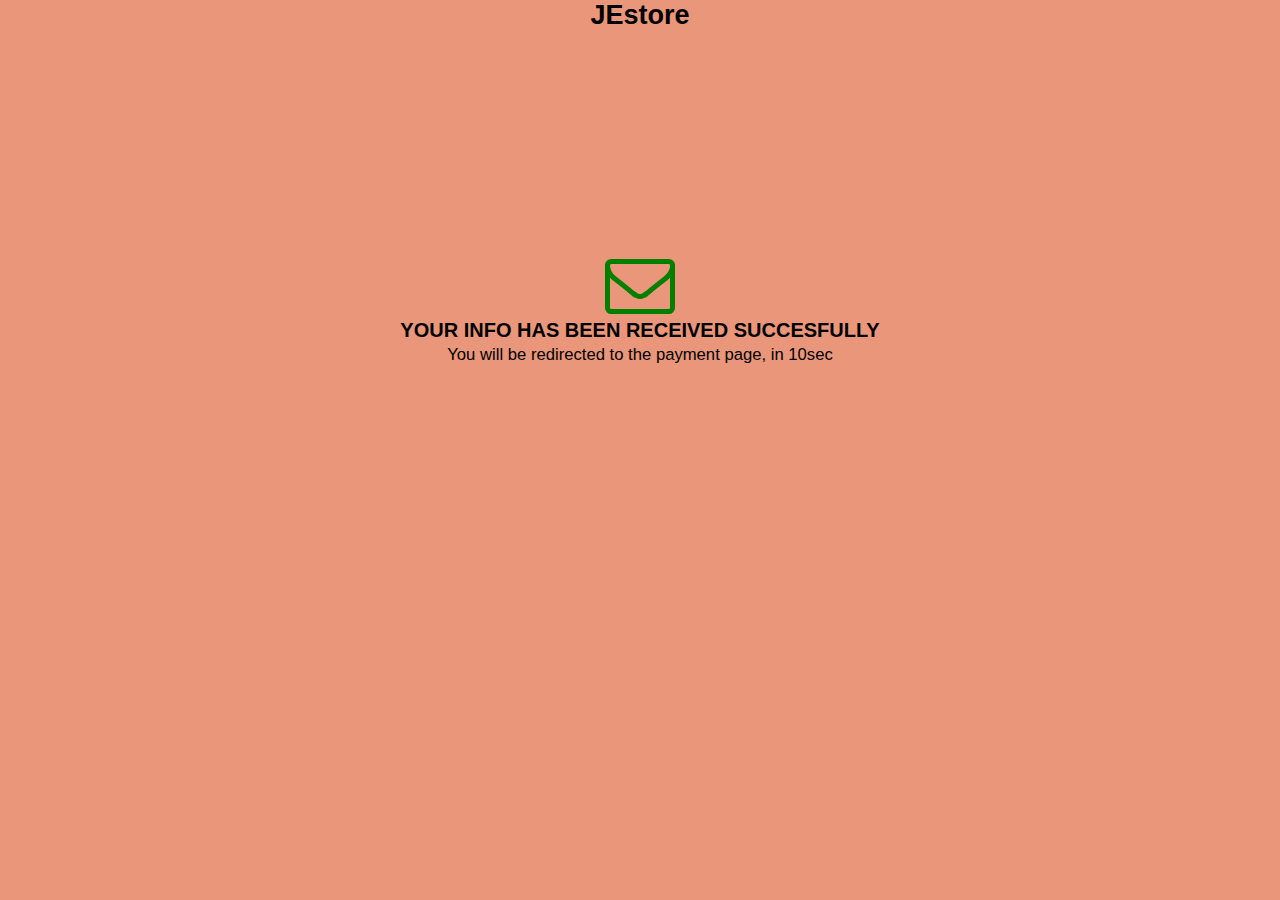
<file: redirect.html>
<!DOCTYPE html>
<html lang="en">
    <head>
        <link href='style.css' rel='stylesheet'>
        <meta charset="UTF-8">
        <meta name="viewport" content="width-device-width, initial-scale=1">
        <meta http-equiv="X-UA-Compatible" content="ie=edge">
       <meta http-equiv="refresh" content="10; url=/cart.html">
       <link rel="stylesheet" href="https://stackpath.bootstrapcdn.com/font-awesome/4.7.0/css/font-awesome.min.css">
    </head>
    <body style="background-color:darksalmon;">
        <h1 style="text-align: center; font-size: 27px;">JEstore</h1>
        <div class="redirect">
        <i class="fa fa-envelope-o" style="color: green; font-size: 70px;"></i>
        <h4>YOUR INFO HAS BEEN RECEIVED SUCCESFULLY</h4>
        <small>You will be redirected to the payment page, in 10sec</small>
        </div>
        <script>
            let counter = document.querySelector('h1')
            let count = 1;
        
            setInterval(()=>{
                counter.innerText = count;
                count++

                if(count > 10) location.replace('accno.html')
            },1000)
        </script>
    </body>
</html>
</file>
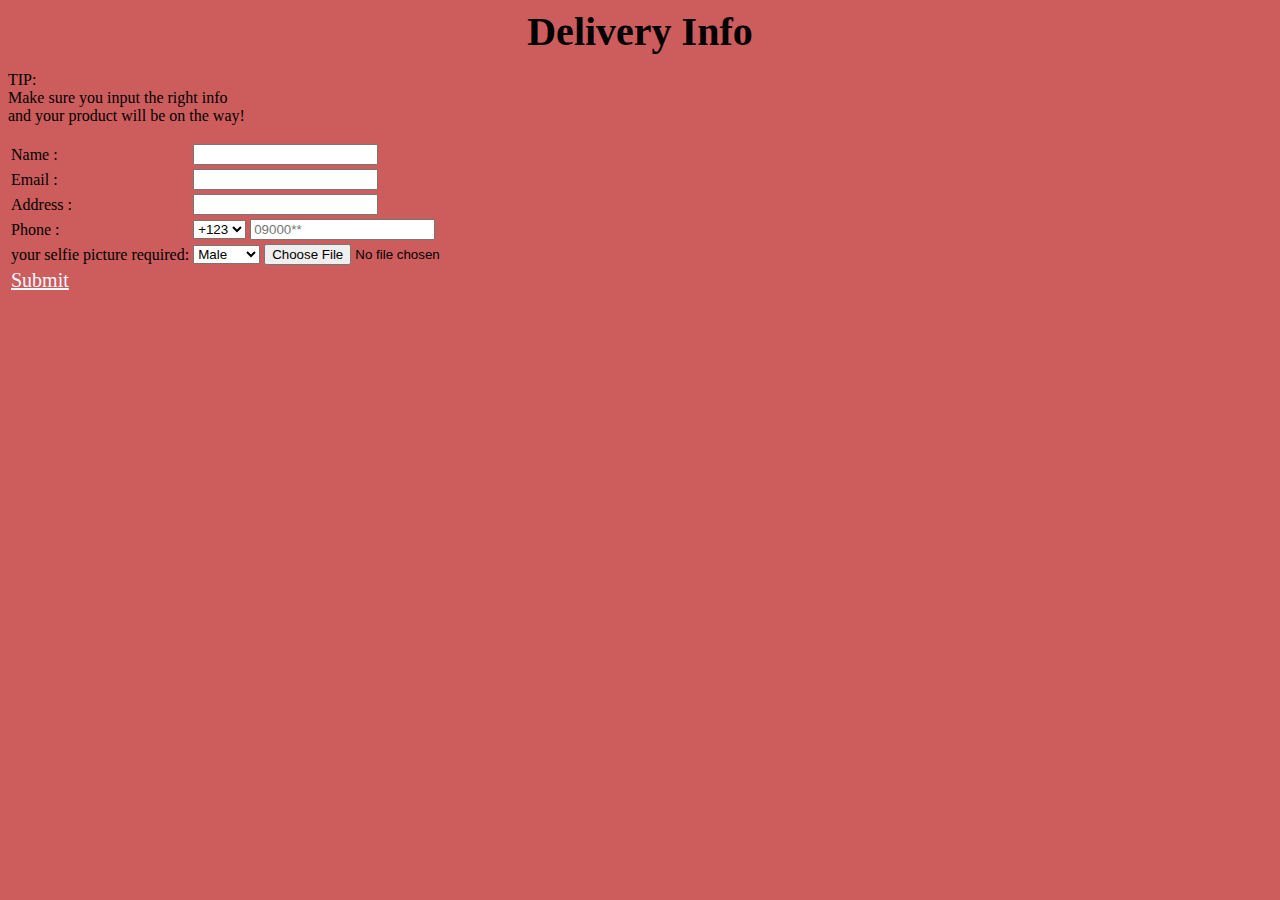
<file: reg.html>
<!DOCTYPE html>
<html>
    <head>
        <title>JEstore customer register info</title>
        <meta name="viewport" content="width=device-width, initial-scale=1">
    </head>
    <body style="background-color:indianred;">
        <header style="font-size: 40px; text-align: center; font-weight: bolder; font-family:initial;">Delivery Info</header>
        <p>TIP:<br>Make sure you input the right info <br>and your product will be on the way! </p>
        <div>
        <form>
            <table>
                <tr>
                    <td>
                        Name :
                    </td>
                    <td>
                        <input type="text" name="">
                    </td>
                    </tr>
                    <td>
                        Email :
                    </td>
                    <td>
                        <input type="email" name="">
                    </td>
                </tr>
                    <td>
                        Address :
                    </td>
                    <td>
                        <input type="address" name="">
                    </td>
                </tr>
                    <td>
                        Phone :
                    </td>
                    <td>
                    <select>
                        <option>+123</option>
                        <option>+223</option>
                    </select>
                    <input type="phone" placeholder="09000**" name="">
                    </td>
                </tr>
                <td>
                    your selfie picture required:
                </td>
                <td>
                <select>
                    <option>Male</option>
                    <option>Female</option>
                </select>
                <input type="file" accept="image/*" capture="user">
                </td>
            </tr>
                <tr>
                    <td>
                        <a href="redirect.html" type="submit" style="color: aliceblue; font-size: 20px;">Submit</a>
                       </a>
                    </td>
                </tr>
            </table>
        </form>
        </div >
    </body>
</html>
</file>
<file: style.css>
*{
    margin: 0;
    padding: 0;
    box-sizing: border-box;
}

body{
    font-family: 'Poppins', sans-serif;                
}

.navbar{
    display: flex;
    align-items: center;
    padding: 20px;
}

nav{
    flex: 1;
    text-align: right;
}

nav ul{
    display: inline-block;
    list-style-type: none;
}

nav ul li{
    display: inline-block;
    margin: 20px;
}

a{
    text-decoration: none;
    color: #555;
}

p{
    color: #555;
}

.container{
    max-width: 1300px;
    margin: auto;
    padding-left: 25px;
    padding-right: 25px;
}

.row{
    display: flex;
    align-items: center;
    flex-wrap: wrap;
    justify-content: space-around;
}

.col-2{
    flex-basis: 50%;
    min-width: 300px;
}

.col-2 img{
    max-width: 100%;
    padding: 50px 10px;
}
.col-1 h1{
    font-size: 50px;
    line-height: 60px;
    margin: 25px 0;
}

.btn{
    display: inline-block;
    background: #ff523b;
    color: #fff;
    padding: 8px 30px; 
    margin: 30px 0;
    border-radius: 30px;
    transition:  0.5s;
     
}

.btn:hover{
    background: #563434;
    
}

.categories{
    margin: 70px 0;
}

.col-3{
    flex: 50%;
    min-width: 250px;
    margin-bottom: 30px;
}

.col-3 img{
    width: 50%;
}

.small-container{
    max-width: 1080px;
    margin: auto;
    padding-left: 25px;
    padding-right: 25px;
}

.header{
    background:  radial-gradient(#fff,#ffd6d6);
}

.header .row{
    margin-top: 70px;
}

.col-4{
    flex-basis: 25%;
    padding: 10px;
    min-width: 200px;
    margin-bottom: 50px;
    transition: transform 0.5s;
}

.col-4 img{
    width: 100%;
}

.title{
    text-align: center;
    margin: 0 auto 80px;
    position: relative;
    line-height: 60px;
    color: #555
}

.title::after{
    content: empty;
    background: #ff523b;
    width: 80px;
    height: 5px;
    border-radius: 5px;
    position: absolute;
    bottom: 0;
    left: 50%;
    transform: translateX(-50%);
}

.rating .fa{
    color: #ff523b;
}

.col-4:hover{
    transform: translateY(-5px)
}


.tire{
    color:chartreuse;
}
.testimonial{
    padding-top: 100px;
}
.testimonial .col-3{
    text-align: center;
    padding: 40px 20px;
    box-shadow: 0 0 20px 0px rgba(0,0,0,0.1);
    transition: transform 0.5s; 
}
.testimonial .col-3 .img{
    width: 50px;
    margin-top: 20px;
    border-radius: 100%;
}
.testimonial .col-3:hover{
    transform: translateY(-10px);
}

.small-container{
    display: flexbox;
}

/*-----------footer------------------*/
.footer{
    background: rgb(255, 255, 255);
    color: black;
    font-size: 14px;
    padding: 60px 0 20px;
}

.footer-col-2 img{
    max-width: 20%;
    padding: 50px 10px;
    box-shadow: #555;
}

/*--------------cart items-----------------*/
.cart-page{
    margin: 80px auto;
}

.cart-header{
    background: linear-gradient(to right, #ff105f,#ffad06);
}

table{
    width: 100%;
    border-collapse: collapse;
}

.cart-info{
    display: flex;
    flex-wrap: wrap;
}
th{
    text-align: left;
padding: 5px;
color: #fff;
background:#ff523b;
font-weight: normal;
}

td{
    padding: 10px 5px;
}

td input{
    width: 60px;
    height: 30px;
    padding: 5px;
}

td a{
    color: #ff523b;
    font-size: 12px;
}

td img{
    width: 80px;
    height: 80px;
    margin-right: 10px;
}

.total-price{
    display: flex;
    justify-content:flex-end;
}

.total-price table{
    border-top: 3px solid #ff523b;
    width: 100%;
    max-width: 400px;
}

td:last-child{
    text-align: right;
}

th:last-child{
    text-align: right;
}

.redirect{
    text-align: center;
    font-size: 20px;
    margin-top: 17%;
}

.accno{
    background: radial-gradient(#563434,#555);
    color:rgb(255, 255, 255);
}
</file>
